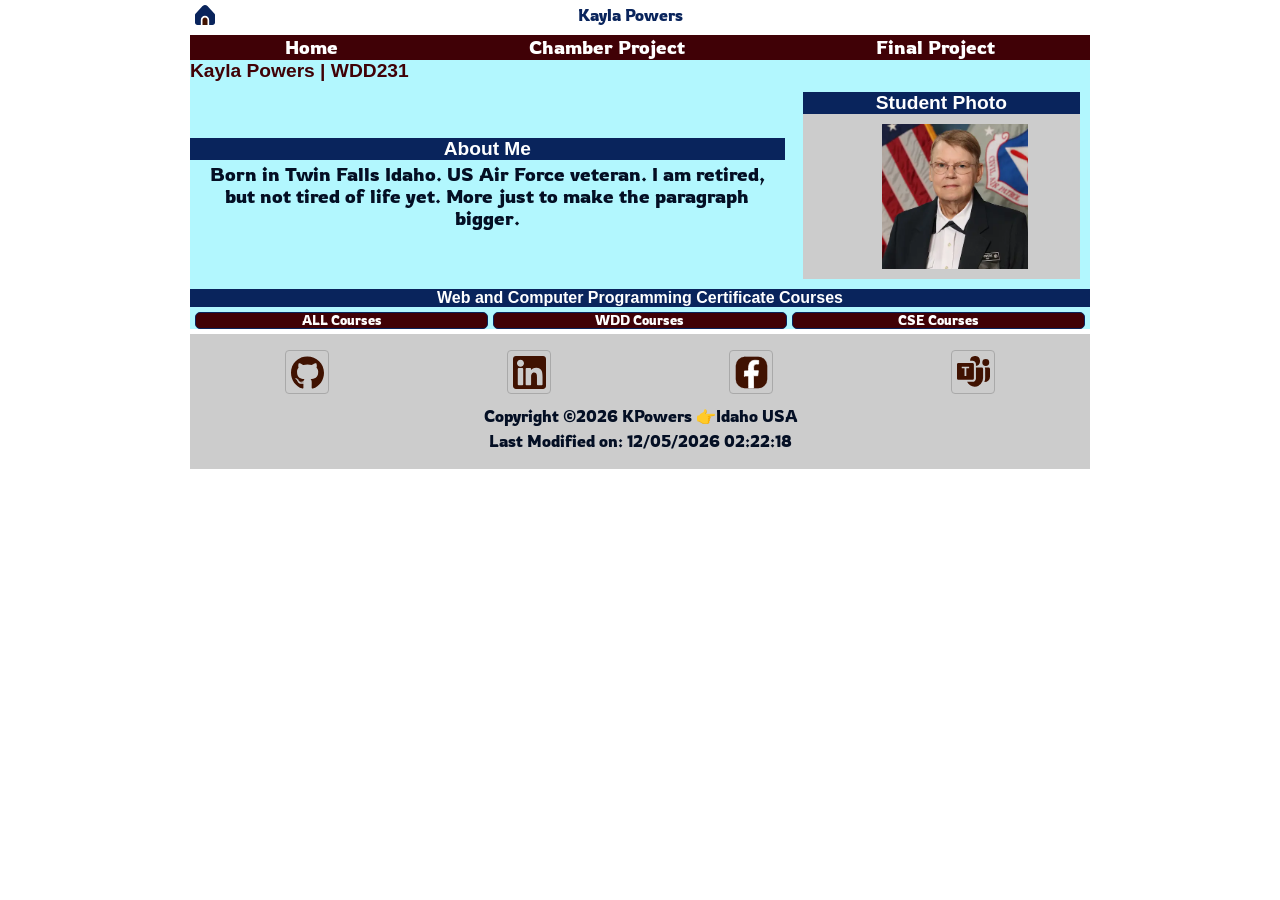
<file: index.html>
<!DOCTYPE html>
<html lang="en-US">

<head>
	<meta charset="utf-8">
	<meta name="viewport" content="width=device-width, initial-scale=1.0">
	<title>Kayla Powers | WDD231</title>
	<meta name="author" content="Kayla Powers">
	<meta name="description" content="This is the baseline home page for BYUIdaho Web Development Certificate.">
	<link rel="stylesheet" href="styles/normalize.css">
	<link rel="stylesheet" href="styles/base.css">
	<link rel="stylesheet" href="styles/large.css">
	<link rel="preconnect" href="https://fonts.googleapis.com">
	<link rel="preconnect" href="https://fonts.gstatic.com" crossorigin>
	<link
		href="https://fonts.googleapis.com/css2?family=Merriweather:ital,opsz,wght@0,18..144,300..900;1,18..144,300..900&family=Roboto+Flex:opsz,wght@8..144,100..1000&family=Roboto:ital,wght@0,100..900;1,100..900&family=Rowdies:wght@300;400;700&display=swap"
		rel="stylesheet">
	<script src="scripts/date.js" defer></script>
	<script src="scripts/navigation.js" defer></script>
	<script src="scripts/course.js" defer></script>

</head>

<body>
	<header>
		<div class="headerGrid">
			<img src="images/home.svg" alt="Site Logo" width="20" height="20">
			<span>Kayla Powers</span>

			<button id="ham-btn" class="hamburger"></button>
			<!--**************navigation menu ************-->

			<nav id="nav-bar" class="navigation">
				<ul>
					<li class="current"><a href="#">Home</a></li>
					<li class="chamber"><a href="#">Chamber Project</a></li>
					<li class="final"><a href="#">Final Project</a></li>
				</ul>
			</nav>
		</div>
	</header>

	<!--**************Main- aboutMe Student Photo ************-->
	<main>
		<h1>Kayla Powers | WDD231</h1>

		<div class="main-grid">
			<!-- Section 1 about me -->
			<section class="aboutme">
				<h2>About Me</h2>

				<p>Born in Twin Falls Idaho. US Air Force veteran. I am retired, but not tired of life yet. More just to
					make the paragraph bigger. </p>
			</section>

			<section class="studentPhoto">
				<h2>Student Photo</h2>

				<a><img src="images/profile.webp" height="50" alt="Kayla Powers Photo"></a>
			</section>
		</div>

		<!--**************Web Courses ************-->

		<section class="courseSect">
			<h2>Web and Computer Programming Certificate Courses</h2>

			<div class="courseInfoGrid" id="card-container">
				<!--ALL/CSE/WDD -->
				<!--**************Web Courses headers************ -->
				<div class="cardGrid">

					<button class="subjButton all" id="allButton">ALL Courses</button>

					<button class="subjButton wdd" id="wddButton">WDD Courses</button>

					<button class="subjButton cse" id="cseButton">CSE Courses</button>
				</div>
				<div class="credits" id="subjectPara"></div>
			</div>
		</section>

	</main>

	<!--**************footer************-->

	<footer>
		<div class="socialLinks">

			<a href="https://www.Github.com" target="blank"><img src="images/github-icon.svg" width="16" height="16"
					alt="GitHub Icon"></a>
			<a href="https://www.LinkedIn.com" target="blank"><img src="images/linkedin-icon.svg" width="16" height="16"
					alt="LinkedIn Icon"></a>
			<a href="https://www.facebook.com" target="blank"><img src="images/facebook-icon.svg" width="16" height="16"
					alt="Facebook"></a>
			<a href="https://teams.microsoft.com/l/channel/19%3A114bf321544d4b58a1029356cd8e62f7%40thread.tacv2/WDD%20231%20Team%2015%20-%20Fridays%200100%20UTC?groupId=1418a2f1-5c01-4b50-b3b7-f776245d2046&tenantId=42804ae1-d2e9-40b7-a4a3-45811234298b"
				target="blank"><img src="images/msteams-icon.svg" width="16" height="16" alt="WDD231 MS Teams"></a>
		</div>

		<div class="copy-dates">
			<p>Copyright &copy;<span id="copyright-year"></span> KPowers 👉Idaho USA</p>
			<p>Last Modified on: <span id="last-modified"></span></p>
		</div>
	</footer>

</body>

</html>
</file>
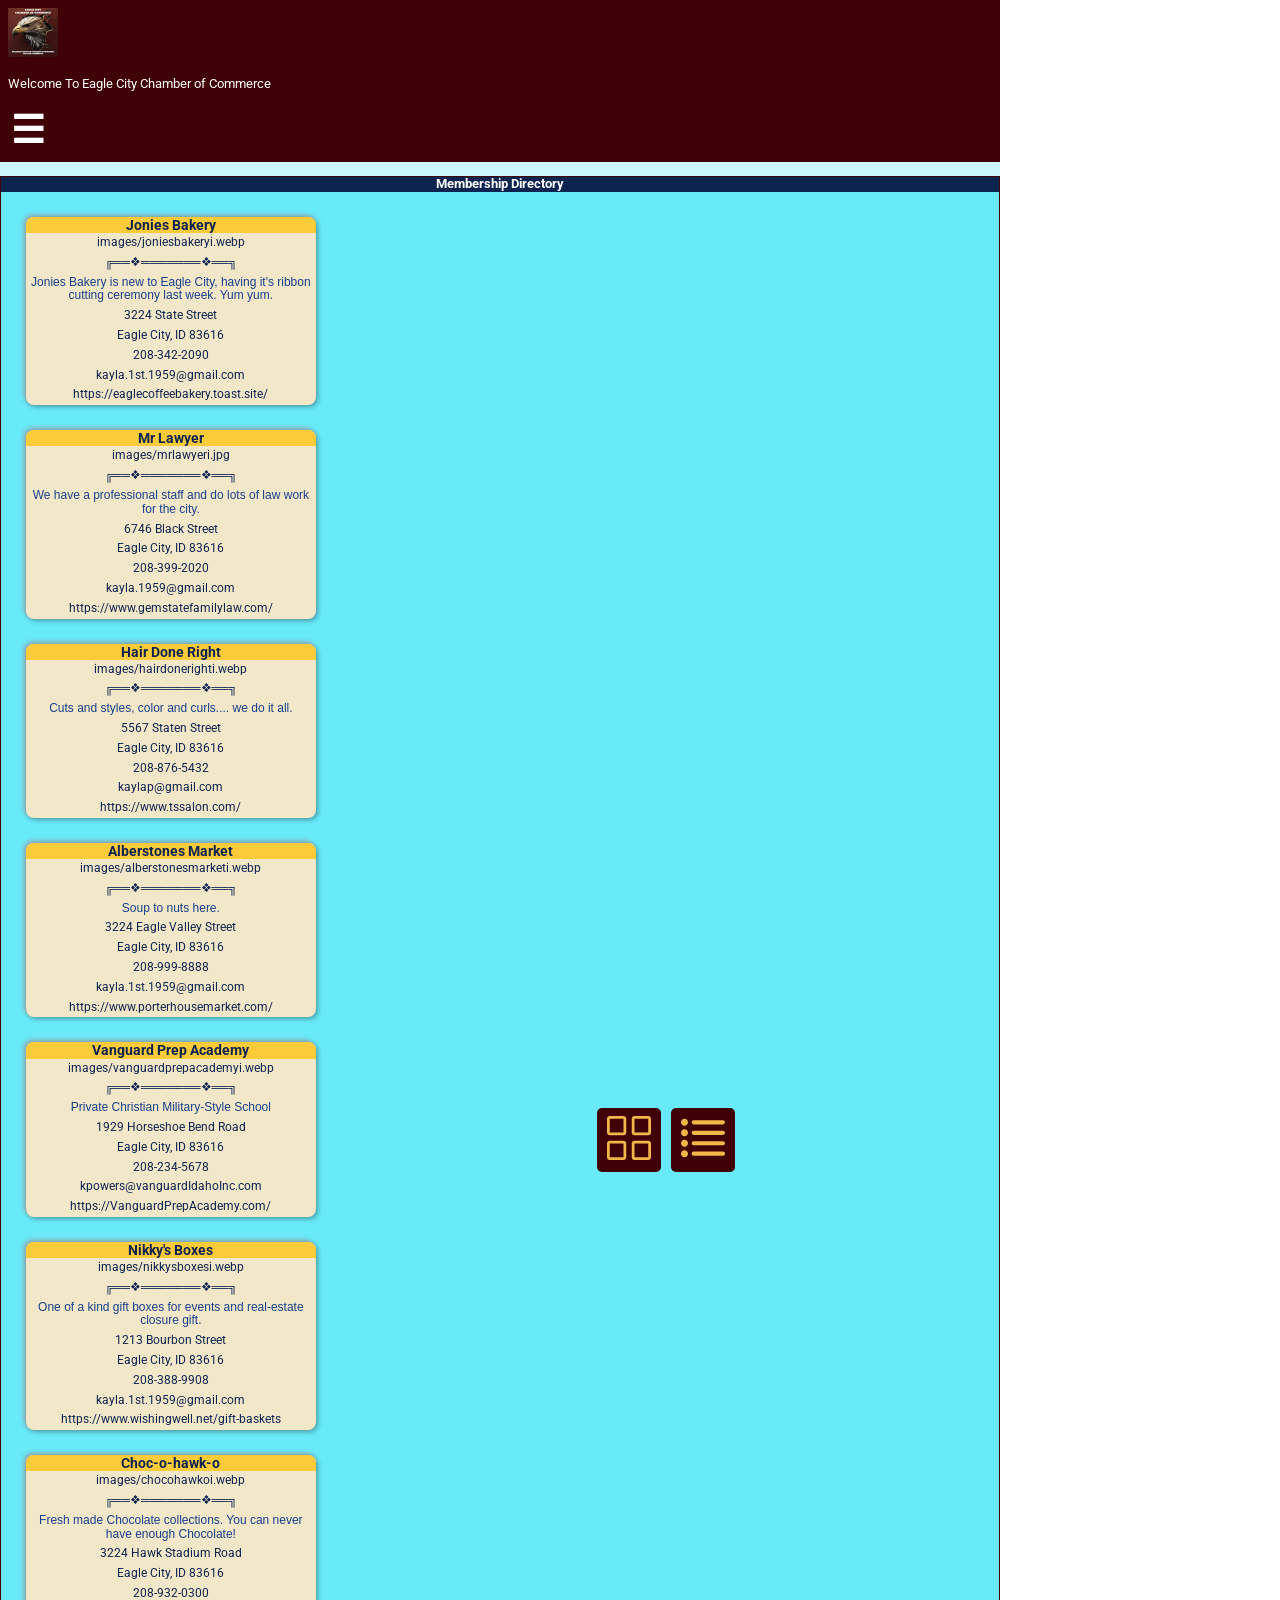
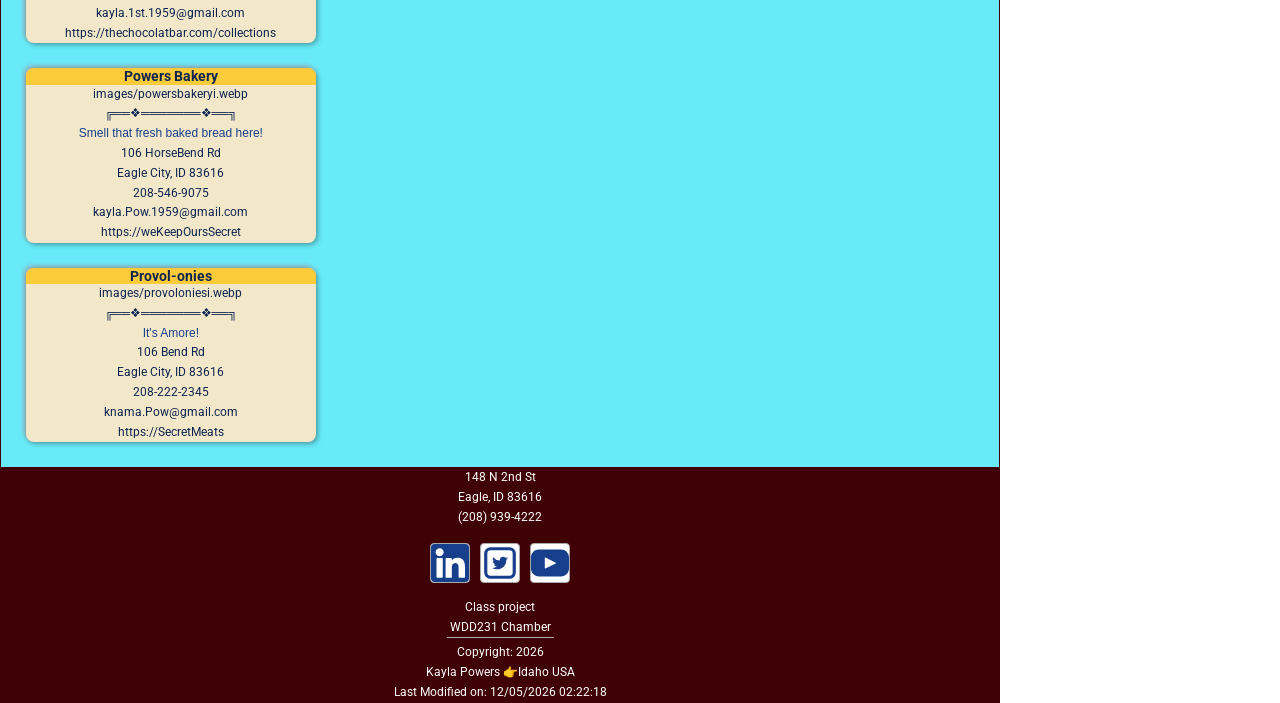
<file: chamber/directory.html>
<!DOCTYPE html>
<html lang="en-US">

<head>
	<meta charset="utf-8">
	<meta name="viewport" content="width=device-width, initial-scale=1.0">
	<title>Eagle City Chamber of Commerce Business Directory</title>
	<meta name="author" content="Kayla Powers">
	<meta name="description"
		content="Eagle City, Chamber of Commerce,chamber, keynote, Network, Business Support, Economic Development, Community Support, Idaho, Boise">
	<meta property="title" content="Eagle City Chamber of Commerce Business directory Page">

	<!--*********************Styles and icons*************************************-->
	<link rel="stylesheet" href="styles/normalize.css">
	<link rel="stylesheet" href="styles/base.css">
	<link rel="stylesheet" href="styles/large.css">
	<link rel="icon" href="favicon.ico">
	<!--*********************facebook meta *************************************-->

	<meta property="og:title" content="Eagle City Chamber of Commerce Business Directory Page">
	<meta property="og:url" content="https://kaylapowers.github.io/wdd231/chamber/directory.html">
	<meta property="og:type" content="website">
	<meta property="og:site_name" content="Eagle City Chamber of Commerce">
	<meta property="og:description"
		content="Eagle City Chamber of Commerce web site. Economic Development, Community Support, Idaho, Boise">
	<meta property="og:image" content="https://github.com/kaylapowers/wdd231/chamber/images/chamber-facebook.webp">
	<meta property="og:locale" content="en_US">
	<meta property="og:image:alt" content="Eagle City Chamber of Commerce Website">
	<!--*********************Google Fonts*************************************-->

	<link rel="preconnect" href="https://fonts.gstatic.com" crossorigin>
	<link
		href="https://fonts.googleapis.com/css2?family=Merriweather+Sans:ital,wght@0,300..800;1,300..800&family=Merriweather:ital,opsz,wdth,wght@0,18..144,112,300..900;1,18..144,112,300..900&family=Roboto+Flex:opsz,wght@8..144,100..1000&family=Roboto+Slab:wght@100..900&family=Roboto:ital,wght@0,100..900;1,100..900&display=swap"
		rel="stylesheet">
	<!--*********************Scripts *************************************-->

	<script src="scripts/breadcrumbs.js" defer></script>
	<script src="scripts/date.js" defer></script>
	<script src="scripts/navigation.js" defer></script>
	<script src="scripts/members.js" defer></script>
</head>
<!--*********************Body*************************************-->

<body>
	<!--*********************Header- on every page***********************************-->
	<header>
		<div class="logohead-grid-container">
			<div class="logo-area">

				<img src="images/eagle-logo.webp" alt="Site Logo" width="50" height="50">
			</div>

			<div class="heading-area">Welcome To Eagle City Chamber of Commerce</div>

			<!--*********************Navigation*************************************-->
			<div class="hamburger-area">
				<button class="hamburger" aria-label="menu" id="hamb-btn"></button>
			</div>
		</div>
		<!--**************navigation menu ************-->

		<div class="menu-grid-container">
			<nav class="navigation" id="nav-bar">
				<ul>
					<li><a href="discover.html">Discover</a></li>
					<li class="active current"><a href="#">Directory</a></li>
					<li><a href="join.html">Join</a></li>
					<li><a href="index.html">Home</a></li>
				</ul>
			</nav>
		</div>
	</header>

	<!--**************Main- ************-->
	<main>
			<!--*********************Breadcrumb-Nav*************************************-->

			<div class="breadcrumb-area">
				<nav aria-label="breadcrumb" >
					<ol class="breadcrumb">
						<li id="breadcrumb" aria-label="breadcrumb">
						</li>
					</ol>
				</nav>
			</div>
			<section class="members">
				<h1 class="membership-title">Membership Directory</h1>

				<div class="lst-grd">
					<button id="gridViewBtn" class="grid-btn"><img src="images/grid1.svg" alt="GRID View Membership"
							width="44" height="44"></button>
					<button id="listViewBtn" class="list-btn"><img src="images/list1.svg" alt="List View Membership"
							width="44" height="44"></button>
				</div>

				<div id="dataContainer" class="grid-container"></div>
			</section>
		</section>

	</main>

	<!--**************footer************-->
	<footer class="footer-container">

		<!--**************footer social links************-->
		<div class="chamberContact">
			<p>148 N 2nd St</p>
			<p> Eagle, ID 83616</p>
			<p>(208) 939-4222 </p>
		</div>

		<span class="socialLinks">
			<a href="https://www.LinkedIn.com" target="blank"><img src="images/linkedin-icon1.svg" width="45"
					height="45" alt="LinkedIn Icon"></a>
			<!--twitter X-->
			<a href="https://www.twitter.com" target="blank"><img src="images/twitter-logo1.svg" width="45" height="45"
					alt="twitter-X"></a>
			<!--YouTube-->

			<a href="https://www.youtube.com" target="blank"><img src="images/youtube-logo1.svg" width="45" height="45"
					alt="youTube"></a>
		</span>

		<div class="projBy">
			<p>Class project</p>
			<p>WDD231 Chamber</p>
		</div>

		<div class="copy-dates">
			<p>Copyright: <span id="copyright-year"></span>
			<p>Kayla Powers 👉Idaho USA</p>
			<p>Last Modified on: <span id="last-modified"></span></p>
		</div>

	</footer>
</body>

</html>
</file>
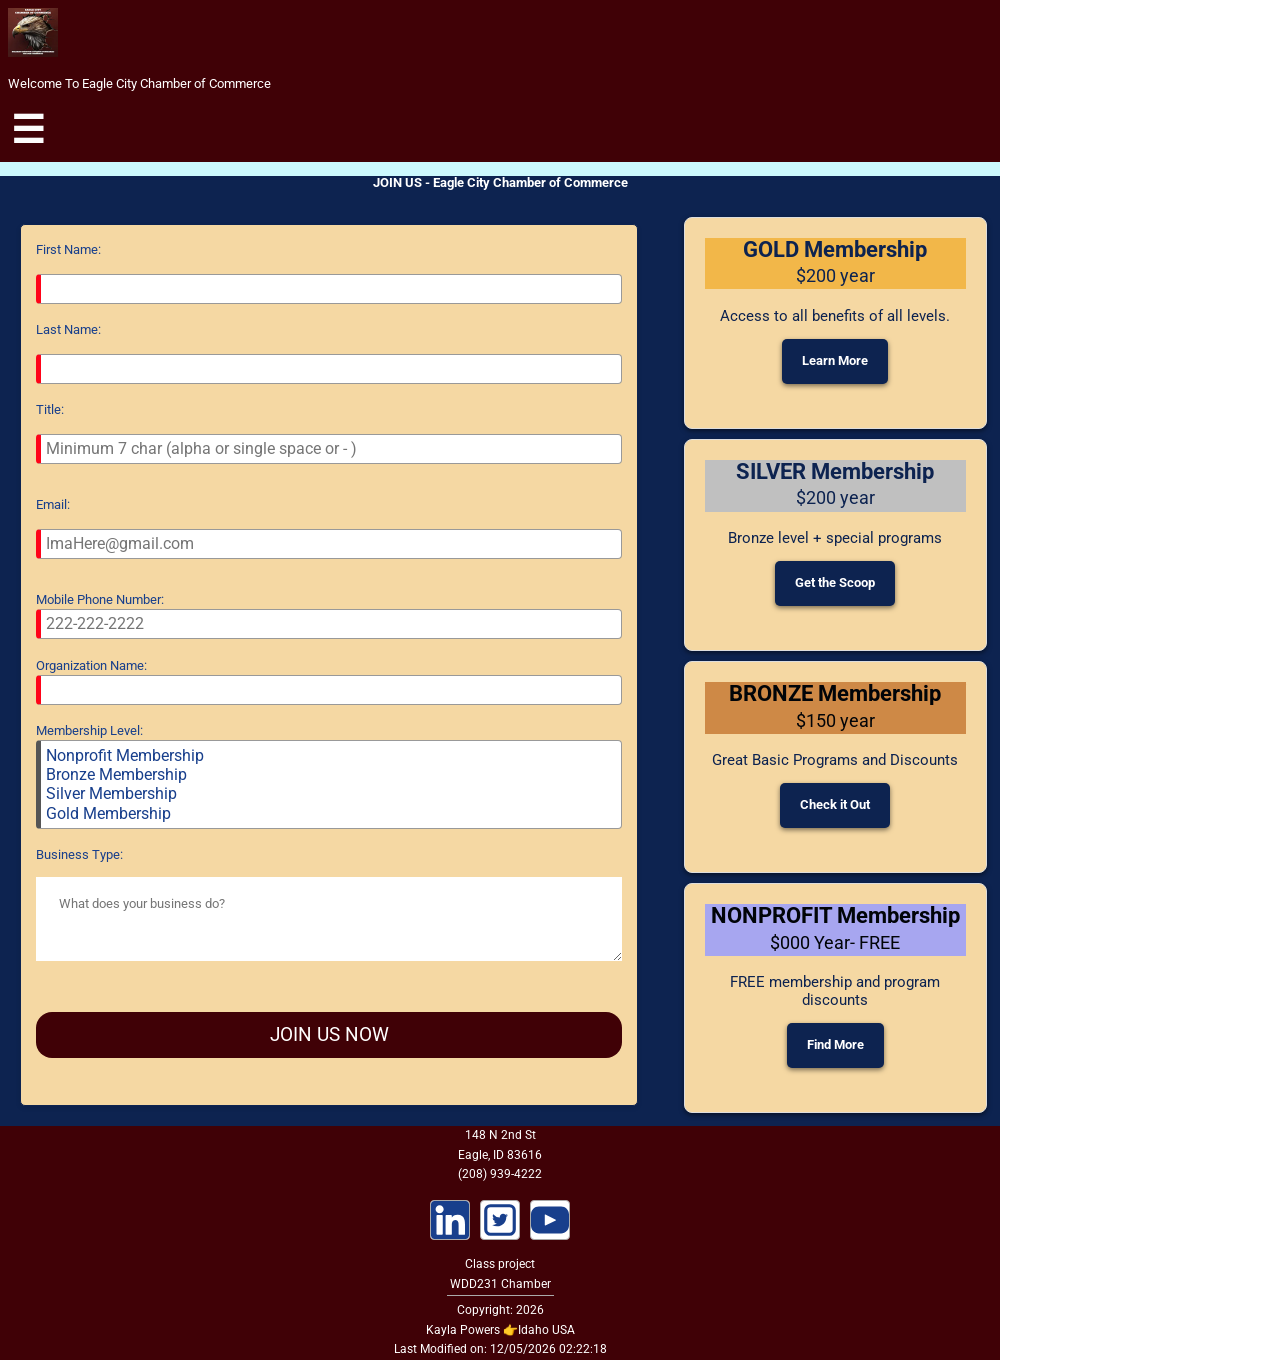
<file: chamber/join.html>
<!DOCTYPE html>
<html lang="en-US">

<head>
	<meta charset="utf-8">
	<meta name="viewport" content="width=device-width, initial-scale=1.0">
	<meta name="author" content="Kayla Powers">
	<meta name="description"
		content="Eagle City, Chamber of Commerce,chamber, keynote, Network, Business Support, Economic Development, Community Support, Idaho, Boise">
	<title> Eagle City Chamber of Commerce Join page-title</title>

	<!--*********************Styles and icons*************************************-->
	<link rel="stylesheet" href="styles/normalize.css">
	<!--<link rel="stylesheet" href="styles/getweather.css">-->
	<link rel="stylesheet" href="styles/base.css">
	<link rel="stylesheet" href="styles/large.css">
	<link rel="stylesheet" href="styles/join.css">


	<link rel="icon" href="favicon.ico">
	<!--*********************facebook meta *************************************-->

	<meta property="og:title" content="Eagle City Chamber of Commerce Business Home Page">
	<meta property="og:url" content="https://kaylapowers.github.io/wdd231/chamber/index.html">
	<meta property="og:type" content="website">
	<meta property="og:site_name" content="Eagle City Chamber of Commerce">
	<meta property="og:description"
		content="Eagle City Chamber of Commerce web site. Economic Development, Community Support, Idaho, Boise">
	<meta property="og:image" content="https://github.com/kaylapowers/wdd231/chamber/images/chamber-facebook.webp">
	<meta property="og:locale" content="en_US">
	<meta property="og:image:alt" content="Eagle City Chamber of Commerce Website">
	<!--*********************Google Fonts*************************************-->
	<link rel="preconnect" href="https://fonts.googleapis.com">
	<link rel="preconnect" href="https://fonts.gstatic.com" crossorigin>
	<link href="https://fonts.googleapis.com/css2?family=Roboto:wght@400;700&display=swap" rel="stylesheet">

	<!--*********************Scripts *************************************-->
	<!-- turn off breadcrumbs for home index 
	<script src="scripts/breadcrumbs.js" defer></script> -->
	<script src="scripts/date.js" defer></script>
	<script src="scripts/breadcrumbs.js" defer></script>
	<script src="scripts/join.js" defer></script>
	<!--
	<script src="scripts/membershout2.js" defer></script>
	<script src="scripts/gettheweather.js" defer></script>
-->
</head>
<!--*********************Body*************************************-->

<body>
	<!--*********************Header- on every page***********************************-->
	<header>
		<div class="logohead-grid-container">
			<div class="logo-area">

				<img src="images/eagle-logo.webp" alt="Site Logo" width="50" height="50">
			</div>

			<div class="heading-area">Welcome To Eagle City Chamber of Commerce</div>

			<!--*********************Navigation*************************************-->
			<div class="hamburger-area">
				<button class="hamburger" aria-label="menu" id="hamb-btn"></button>
			</div>
		</div>
		<!--**************navigation menu ************-->

		<div class="menu-grid-container">
			<nav class="navigation" id="nav-bar">
				<ul>
					<li><a href="discover.html">Discover</a></li>
					<li><a href="directory.html">Directory</a></li>
					<li><a class="active" href="join.html">Join</a></li>
					<li><a href="index.html">Home</a></li>
				</ul>
			</nav>
		</div>
	</header>

	<!--**************Main- ************-->
	<main>
		<!--*********************Breadcrumb-Nav*************************************-->
		<div class="breadcrumb-area">
			<nav aria-label="navigation" class="breadcrumb">
				<ol>
					<li id="breadcrumb">
					</li>
				</ol>
			</nav>
		</div>


		<div class="main-container">
			<h1>JOIN US - Eagle City Chamber of Commerce</h1>

			<!--***************Join Form********-->
			<div class="form-wrapper">
				<form method="get" action="thankyou.html">

					<label for="firstname">First Name:</label><br>
					<input type="text" id="firstname" name="firstname" title="First Name" autocomplete="given-name"
						aria-required required>

					<label for="lastname">Last Name:</label><br>
					<input type="text" id="lastname" name="lastname" title="Last Name" autocomplete="family-name"
						aria-required required>

					<label for="org-title">Title:</label><br>
					<input type="text" id="org-title" name="org-title" placeholder="Minimum 7 char (alpha or single space or - )"
						minlength="7" pattern="^[A-Za-z\\-]+([ ][A-Za-z\\-]){7,}*$"
						title="Use only letters, hyphens, and spaces (minimum 7 characters)" aria-required required><br>

					<label for="email">Email:</label><br>
					<input type="email" id="email" name="email" autocomplete="email" placeholder="ImaHere@gmail.com"
						title="email" aria-required required><br>

					<label for="phone">Mobile Phone Number:</label>
					<input type="tel" id="phone" name="phone" placeholder="222-222-2222" autocomplete="tel" required
						aria-required title="phone">

					<label for="organization">Organization Name:</label>
					<input type="text" id="organization" name="organization" title="Organization Name"
						autocomplete="organization" aria-required required>

					<label for="membershipLevel">Membership Level:</label>
					<select id="membershipLevel" name="membershipLevel" title="membershipLevel" size="4" aria-required
						required>
						<option value="nonprofit">Nonprofit Membership</option>
						<option value="bronze">Bronze Membership</option>
						<option value="silver">Silver Membership</option>
						<option value="gold">Gold Membership</option>
					</select>

					<label for="orgDescription">Business Type:</label><br>
					<textarea id="orgDescription" name="orgDescription" title="Business Description" rows="3" cols="50"
						placeholder=" What does your business do?"></textarea><br><br>

					<input type="hidden" id="submissionTimestamp" name="submissionTimestamp">

					<input type="submit" value="JOIN US NOW">
				</form>

			</div>
			<!--****form-wrapper********-->
			<!--***************Membership level Modal cards********-->

			<div class="membership-cards-container">
				<div class="membership-card" data-level="GOLD">
					<div class="headings gold">
						<h2 class="gold">GOLD Membership</h2>
						<p class="gold"> $200 year</p>
					</div>
					<p>Access to all benefits of all levels. </p>
					<button class="select-level-button" data-level="GOLD">Learn More</button>
				</div>

				<div class="membership-card" data-level="SILVER">
					<div class="headings">
						<h2 class="silver">SILVER Membership</h2>
						<p class="silver">$200 year</p>
					</div>
					<p>Bronze level + special programs</p>
					<button class="select-level-button" data-level="SILVER">Get the Scoop</button>
				</div>

				<div class="membership-card" data-level="BRONZE">
					<div class="headings bronze">
						<h2 class="bronze">BRONZE Membership</h2>
						<p class="bronze"> $150 year</p>
					</div>
					<p>Great Basic Programs and Discounts</p>
					<button class="select-level-button" data-level="BRONZE">Check it Out</button>
				</div>

				<div class="membership-card" data-level="NONPROFIT">
					<div class="headings">
						<h2 class="nonprofit">NONPROFIT Membership</h2>
						<p class="nonprofit"> $000 Year- FREE</p>
					</div>
					<p>FREE membership and program discounts</p>
					<button class="select-level-button" data-level="NONPROFIT">Find More</button>
				</div>

				<div id="membership-modal" class="modal">
					<div class="modal-content">
						<span class="close-button">&times;</span>
						<h2>Benefits for <span id="selected-level"></span> Memberships are:</h2>
						<p id="modal-description"></p>
						<button class="modal-confirm-button">CLOSE</button>
					</div>
				</div>
			</div>
		</div>
	</main>

	<!--**************footer************-->
	<footer class="footer-container">

		<!--**************footer social links************-->
		<div class="chamberContact">
			<p>148 N 2nd St</p>
			<p> Eagle, ID 83616</p>
			<p>(208) 939-4222 </p>
		</div>

		<span class="socialLinks">
			<a href="https://www.LinkedIn.com" target="blank"><img src="images/linkedin-icon1.svg" width="45"
					height="45" alt="LinkedIn Icon" loading="lazy"></a>
			<!--twitter X-->
			<a href="https://www.twitter.com" target="blank"><img src="images/twitter-logo1.svg" width="45" height="45"
					alt="twitter-X" loading="lazy"></a>
			<!--YouTube-->

			<a href="https://www.youtube.com" target="blank"><img src="images/youtube-logo1.svg" width="45" height="45"
					alt="youTube" loading="lazy"></a>
		</span>

		<div class="projBy">
			<p>Class project</p>
			<p>WDD231 Chamber</p>
		</div>

		<div class="copy-dates">
			<p>Copyright: <span id="copyright-year"></span>
			<p>Kayla Powers 👉Idaho USA</p>
			<p>Last Modified on: <span id="last-modified"></span></p>
		</div>

	</footer>
</body>

</html>
</file>
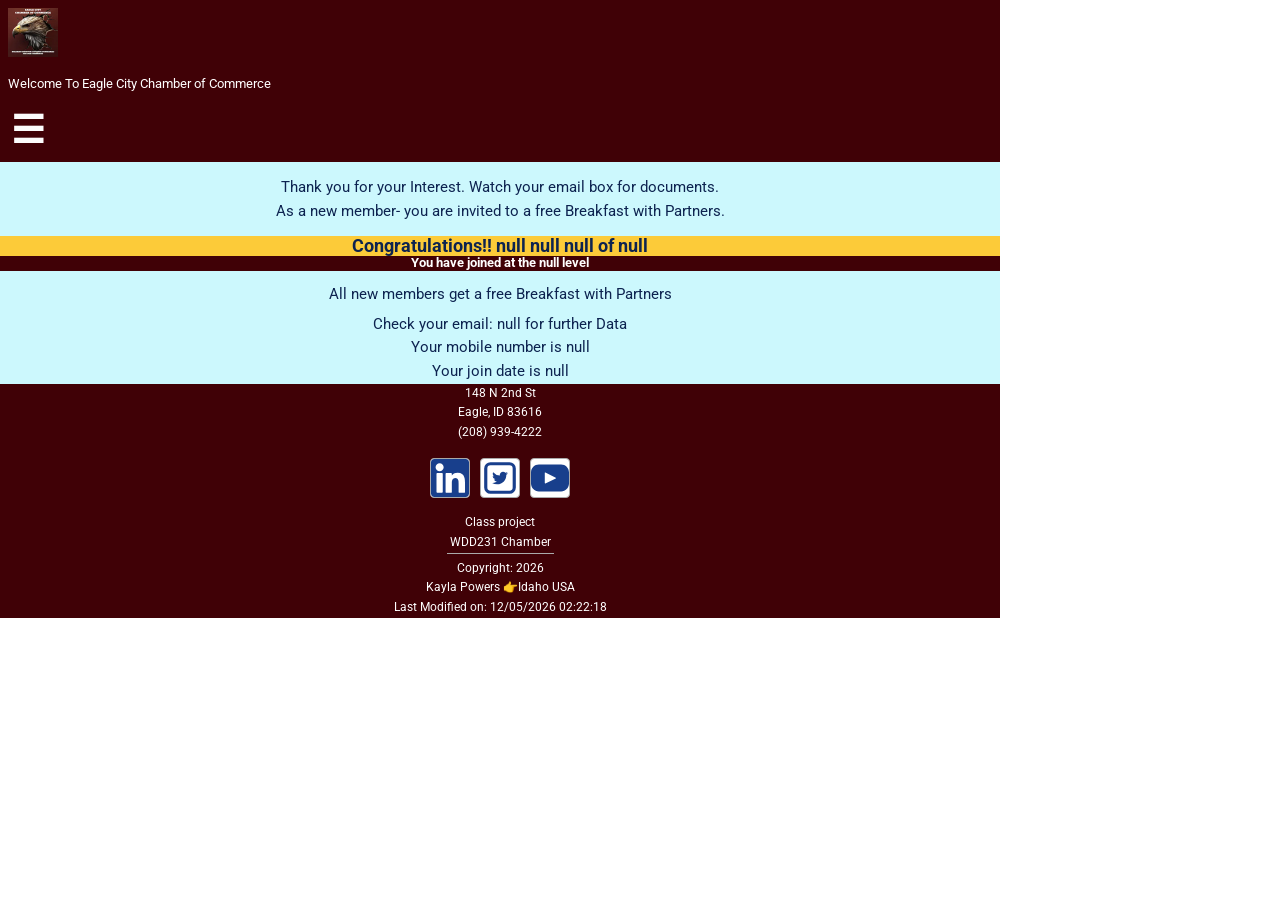
<file: chamber/thankyou.html>
<!DOCTYPE html>
<html lang="en-US">

<head>
	<meta charset="utf-8">
	<meta name="viewport" content="width=device-width, initial-scale=1.0">
	<meta name="author" content="Kayla Powers">
	<meta name="description"
		content="Eagle City, Chamber of Commerce,chamber, keynote, Network, Business Support, Economic Development, Community Support, Idaho, Boise">
	<title> Eagle City Chamber of Commerce Join page-title</title>

	<!--*********************Styles and icons*************************************-->
	<link rel="stylesheet" href="styles/normalize.css">
	<!--<link rel="stylesheet" href="styles/getweather.css">-->
	<link rel="stylesheet" href="styles/base.css">

	<link rel="stylesheet" href="styles/join.css">
	<link rel="stylesheet" href="styles/large.css">

	<link rel="icon" href="favicon.ico">
	<!--*********************facebook meta *************************************-->

	<meta property="og:title" content="Eagle City Chamber of Commerce Business Home Page">
	<meta property="og:url" content="https://kaylapowers.github.io/wdd231/chamber/index.html">
	<meta property="og:type" content="website">
	<meta property="og:site_name" content="Eagle City Chamber of Commerce">
	<meta property="og:description"
		content="Eagle City Chamber of Commerce web site. Economic Development, Community Support, Idaho, Boise">
	<meta property="og:image" content="https://github.com/kaylapowers/wdd231/chamber/images/chamber-facebook.webp">
	<meta property="og:locale" content="en_US">
	<meta property="og:image:alt" content="Eagle City Chamber of Commerce Website">
	<!--*********************Google Fonts*************************************-->
	<link rel="preconnect" href="https://fonts.googleapis.com">
	<link rel="preconnect" href="https://fonts.gstatic.com" crossorigin>
	<link href="https://fonts.googleapis.com/css2?family=Roboto:wght@400;700&display=swap" rel="stylesheet">

	<!--*********************Scripts *************************************-->
	<!-- turn off breadcrumbs for home index 
	<script src="scripts/breadcrumbs.js" defer></script> -->
	<script src="scripts/date.js" defer></script>
	<script src="scripts/breadcrumbs.js" defer></script>
	<script src="scripts/join.js" defer></script>
	<!--
	<script src="scripts/membershout2.js" defer></script>
	<script src="scripts/gettheweather.js" defer></script>
-->
</head>
<!--*********************Body*************************************-->

<body>
	<!--*********************Header- on every page***********************************-->
	<header>
		<div class="logohead-grid-container">
			<div class="logo-area">

				<img src="images/eagle-logo.webp" alt="Site Logo" width="50" height="50">
			</div>

			<div class="heading-area">Welcome To Eagle City Chamber of Commerce</div>

			<!--*********************Navigation*************************************-->
			<div class="hamburger-area">
				<button class="hamburger" aria-label="menu" id="hamb-btn"></button>
			</div>
		</div>
		<!--**************navigation menu ************-->

		<div class="menu-grid-container">
			<nav class="navigation" id="nav-bar">
				<ul>
					<li><a href="discover.html">Discover</a></li>
					<li><a href="directory.html">Directory</a></li>
					<li><a class="active" href="join.html">Join</a></li>
					<li><a href="index.html">Home</a></li>
				</ul>
			</nav>
		</div>
	</header>

	<!--**************Main- ************-->
	<main>
		<!--*********************Breadcrumb-Nav*************************************-->
		<div class="breadcrumb-area">
			<nav aria-label="navigation" class="breadcrumb">
				<ol>
					<li id="breadcrumb">
					</li>
				</ol>
			</nav>
		</div>

		<div>

			<p>Thank you for your Interest. Watch your email box for documents. </p>
			<p>As a new member- you are invited to a free Breakfast with Partners.</p>
			<p></p>
			<div id="thanks" ;></div>
		</div> <!--**** main-content ******-->





	</main>


	<!--**************footer************-->
	<footer class="footer-container">

		<!--**************footer social links************-->
		<div class="chamberContact">
			<p>148 N 2nd St</p>
			<p> Eagle, ID 83616</p>
			<p>(208) 939-4222 </p>
		</div>

		<span class="socialLinks">
			<a href="https://www.LinkedIn.com" target="blank"><img src="images/linkedin-icon1.svg" width="45"
					height="45" alt="LinkedIn Icon" loading="lazy"></a>
			<!--twitter X-->
			<a href="https://www.twitter.com" target="blank"><img src="images/twitter-logo1.svg" width="45" height="45"
					alt="twitter-X" loading="lazy"></a>
			<!--YouTube-->

			<a href="https://www.youtube.com" target="blank"><img src="images/youtube-logo1.svg" width="45" height="45"
					alt="youTube" loading="lazy"></a>
		</span>

		<div class="projBy">
			<p>Class project</p>
			<p>WDD231 Chamber</p>
		</div>

		<div class="copy-dates">
			<p>Copyright: <span id="copyright-year"></span>
			<p>Kayla Powers 👉Idaho USA</p>
			<p>Last Modified on: <span id="last-modified"></span></p>
		</div>

	</footer>
</body>

</html>
</file>
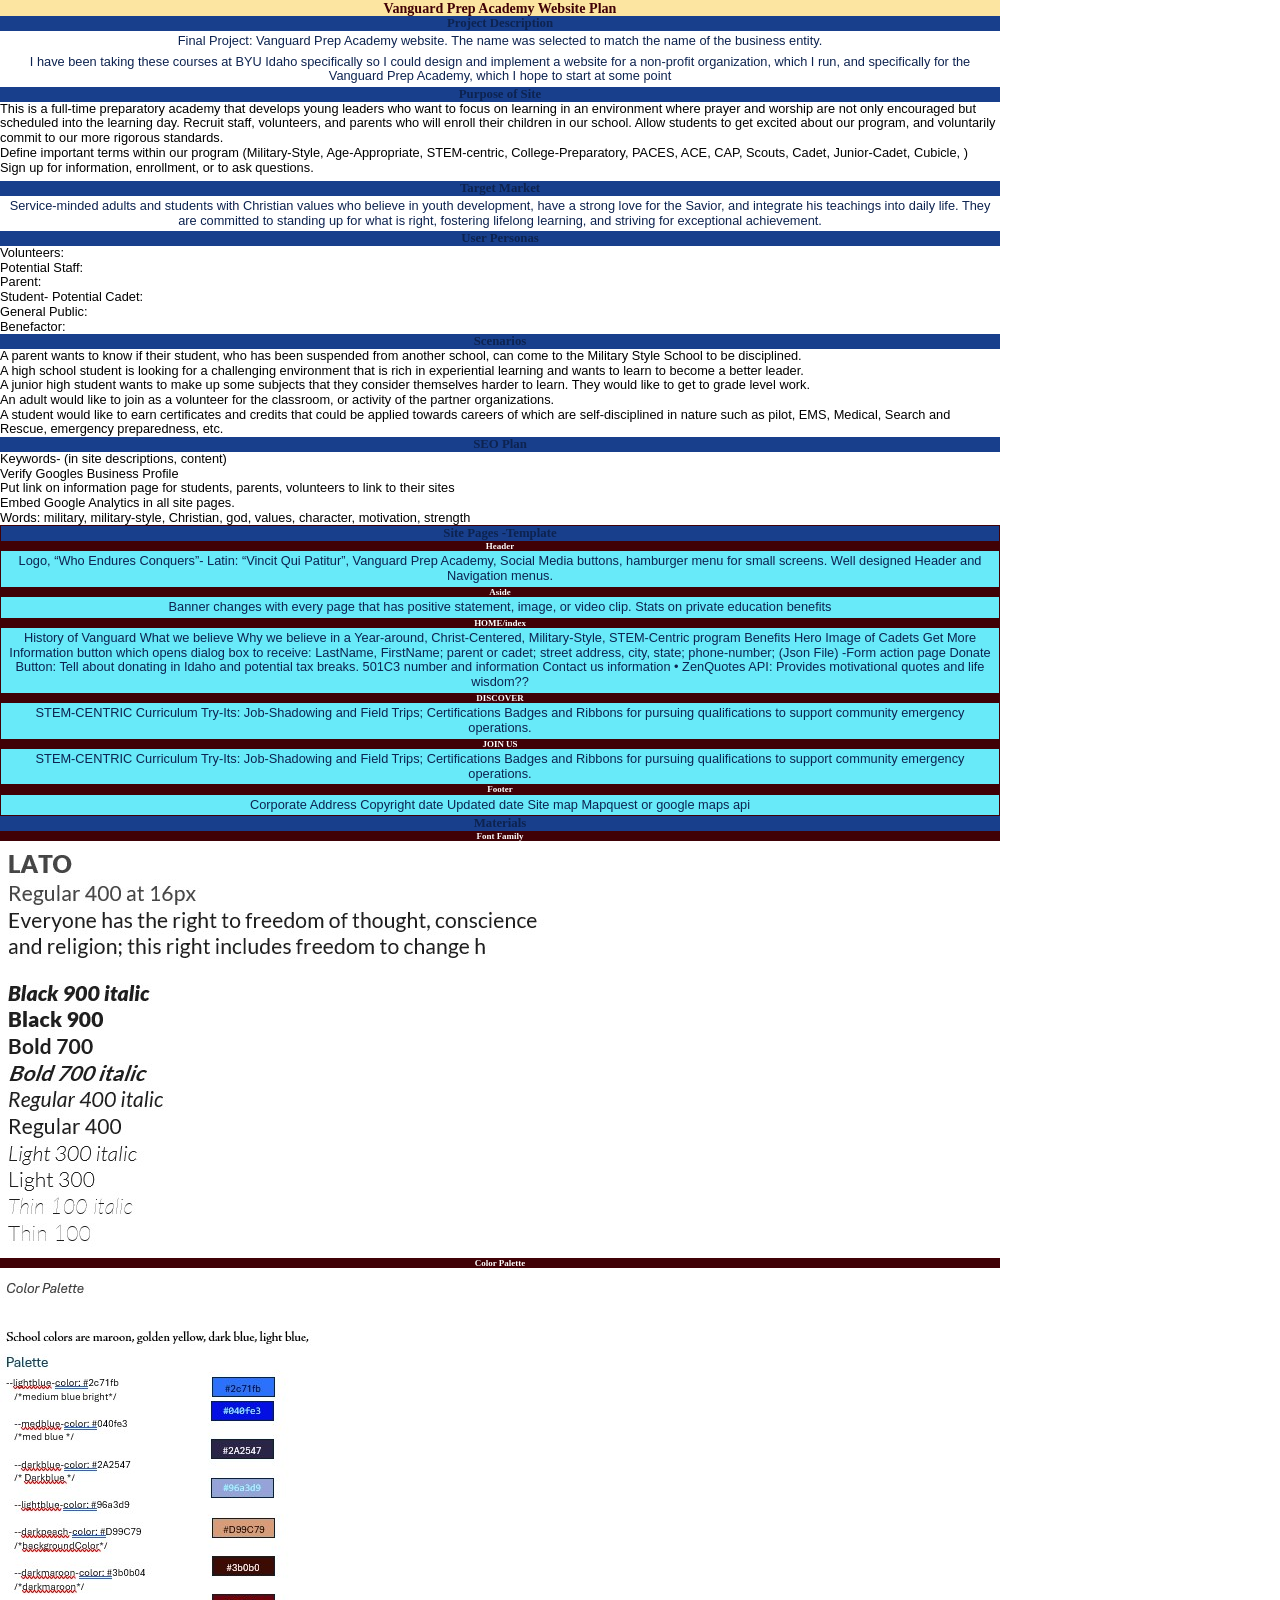
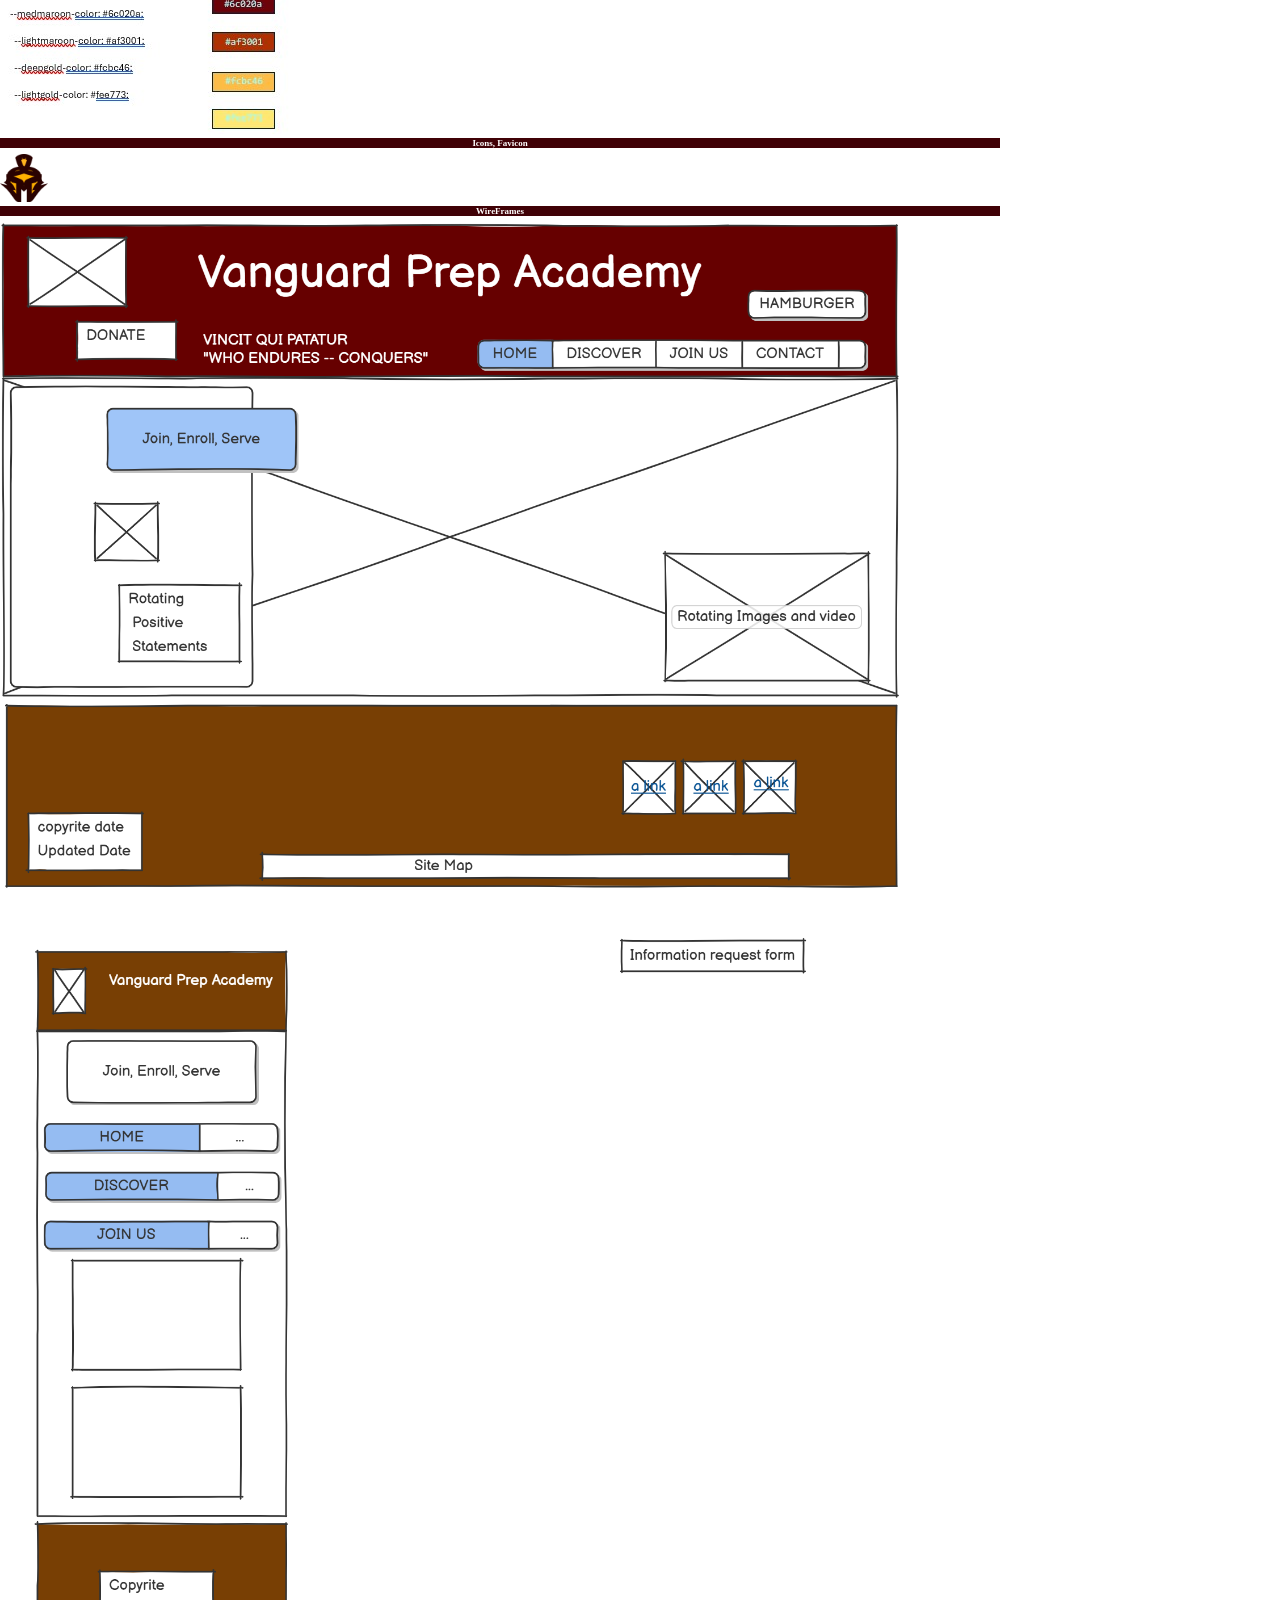
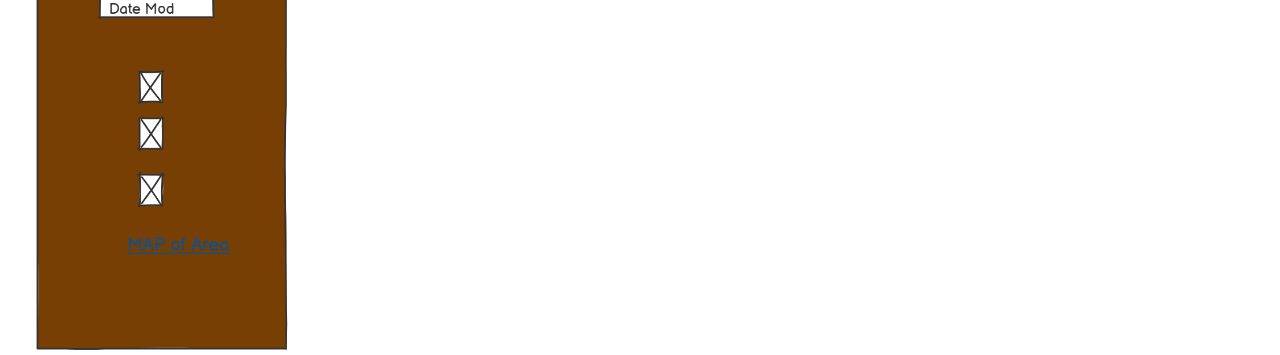
<file: finalproject/finalprojectplan.html>
<!DOCTYPE html>
<html lang="en-US">

<head>
	<meta charset="utf-8">
	<meta name="viewport" content="width=device-width, initial-scale=1.0">
	<meta name="author" content="Kayla Powers">
	<meta name="description"
		content="Eagle, Star, Meridian, Idaho, Military-style, STEM-centric, age-appropriate, Christian, Hold to the Rod, Who endures conquers, prayer, scripture, bible, self-paced, ACE, PACE, Civil Air Patrol, Scouting America, leadership, life-long learning, motivational,volunteers,Emergency Services">
	<title> Vanguard Prep Academy Website Plan</title>

	<!--*********************Styles and icons*************************************-->
	<link rel="stylesheet" href="styles/normalize.css">
	<link rel="stylesheet" href="styles/base.css">
	<!--
	<link rel="apple-touch-icon" sizes="180x180" href="/apple-touch-icon.png">
	<link rel="icon" type="images/png" sizes="32x32" href="/favicon-32x32.png">
	<link rel="icon" type="images/png" sizes="16x16" href="/favicon-16x16.png">
-->
	<link rel="icon" href="images/favicon.ico">
	<!--*********************facebook meta *************************************-->

	<meta property="og:title" content="Eagle City Chamber of Commerce Business Home Page">
	<meta property="og:url" content="https://kaylapowers.github.io/wdd231/finalproject/index.html">
	<meta property="og:type" content="website">
	<meta property="og:site_name" content="Eagle City Chamber of Commerce">
	<meta property="og:description"
		content="Eagle City Chamber of Commerce web site. Economic Development, Community Support, Idaho, Boise">

	<!--	<meta property="og:image" content="https://github.com/kaylapowers/wdd231/chamber/images/chamber-facebook.webp">
	<meta property="og:locale" content="en_US">
	<meta property="og:image:alt" content="Eagle City Chamber of Commerce Website">
-->
	<!--*********************Google Fonts*************************************-->
	<link rel="preconnect" href="https://fonts.googleapis.com">
	<link rel="preconnect" href="https://fonts.gstatic.com" crossorigin>
	<link
		href="https://fonts.googleapis.com/css2?family=Lato:ital,wght@0,100;0,300;0,400;0,700;0,900;1,100;1,300;1,400;1,700;1,900&display=swap"
		rel="stylesheet">
	<!--*********************Scripts *************************************-->

<body>
	<h1>Vanguard Prep Academy Website Plan</h1>
	<h2>Project Description</h2>
	<p>
		Final Project: Vanguard Prep Academy website. The name was selected to match the name of the business entity.
	</p>

	<p> I have been taking these courses at BYU Idaho specifically so I could design and implement a website for a
		non-profit
		organization, which I run, and specifically for the Vanguard Prep Academy, which I hope to start at some point

	</p>
	<h2>Purpose of Site</h2>
	<ol>
		<li> This is a full-time preparatory academy that develops young leaders who want to focus on learning in an
			environment
			where prayer and worship are not only encouraged but scheduled into the learning day.
			Recruit staff, volunteers, and parents who will enroll their children in our school.
			Allow students to get excited about our program, and voluntarily commit to our more rigorous standards.</li>
		<li>
			Define important terms within our program (Military-Style, Age-Appropriate, STEM-centric,
			College-Preparatory,
			PACES,
			ACE, CAP, Scouts, Cadet, Junior-Cadet, Cubicle, )</li>

		<li> Sign up for information, enrollment, or to ask questions.</li>

		</p>
		<h2>Target Market</h2>
		<p>
			Service-minded adults and students with Christian values who believe in youth development, have a strong
			love
			for the
			Savior, and integrate his teachings into daily life. They are committed to standing up for what is right,
			fostering
			lifelong learning, and striving for exceptional achievement.
		</p>
		<h2>User Personas</h2>
		<ul>
			<li>Volunteers:</li>
			<li>Potential Staff:</li>
			<li>Parent:</li>
			<li>Student- Potential Cadet:</li>
			<li>General Public:</li>
			<li>Benefactor:</li>

		</ul>
		<h2>Scenarios</h2>
		<ul>
			<li>A parent wants to know if their student, who has been suspended from another school, can come to the
				Military Style
				School to be disciplined. </li>
			<li>A high school student is looking for a challenging environment that is rich in experiential learning and
				wants to learn
				to become a better leader. </li>
			<li> A junior high student wants to make up some subjects that they consider themselves harder to learn.
				They would like to
				get to grade level work.</li>
			<li>An adult would like to join as a volunteer for the classroom, or activity of the partner organizations.
			</li>
			<li>A student would like to earn certificates and credits that could be applied towards careers of which are
				self-disciplined in nature such as pilot, EMS, Medical, Search and Rescue, emergency preparedness, etc.
			</li>

		</ul>
		<h2>SEO Plan</h2>
		<ul>
		<li> Keywords- (in site descriptions, content)</li>	
			<li> Verify Googles Business Profile</li>
		<li> Put link on information page for students, parents, volunteers to link to their sites</li>	
			<li>Embed Google Analytics in all site pages. </li>
			<li>Words: military, military-style, Christian, god, values, character, motivation, strength </li>

		</ul>
		<section>
			<h2>Site Pages -Template</h2>

			<h3>Header</h3>
			<p>
				Logo, “Who Endures Conquers”- Latin: “Vincit Qui Patitur”, Vanguard Prep Academy, Social Media buttons,
				hamburger menu
				for small screens. Well designed Header and Navigation menus.
			</p>
			<h3>Aside</h3>
			<p>
				Banner changes with every page that has positive statement, image, or video clip.
				Stats on private education benefits


			</p>
			<h3>HOME/index</h3>
			<p>
				History of Vanguard
				What we believe

				Why we believe in a Year-around, Christ-Centered, Military-Style, STEM-Centric program
				Benefits
				Hero Image of Cadets
				Get More Information button which opens dialog box to receive:
				LastName, FirstName; parent or cadet; street address, city,
				state; phone-number; (Json File)
				-Form action page
				Donate Button:
				Tell about donating in Idaho and potential tax breaks.
				501C3 number and information
				Contact us information

				• ZenQuotes API: Provides motivational quotes and life wisdom??

			</p>

			<h3>DISCOVER</h3>
			<p>
				STEM-CENTRIC
				Curriculum
				Try-Its:
				Job-Shadowing and Field Trips;

				Certifications
				Badges and Ribbons for pursuing qualifications to support community emergency operations.

			</p>

			<h3>JOIN US</h3>
			<p>
				STEM-CENTRIC
				Curriculum
				Try-Its:
				Job-Shadowing and Field Trips;

				Certifications
				Badges and Ribbons for pursuing qualifications to support community emergency operations.

			</p>
			<h3>Footer</h3>
			<p>
				Corporate Address
				Copyright date
				Updated date
				Site map

				Mapquest or google maps api

			</p>
		</section>

		<h2>Materials</h2>
		<h3>Font Family</h3>
		<p>
		</p>
		<a><img src="images/fonts.jpg" alt="fonts"></a>
		<h3>Color Palette</h3>
		</h3>
		<p>
		</p>
		<a><img src="images/colors.jpg" alt="colors"></a>

		<h3>Icons, Favicon</h3>
		<p>
		</p>

		<a><img src="images/favicon.ico" alt="favicon.ico"></a>

		<h3>WireFrames</h3>
		<p>

		</p>
		<a><img src="images/vanguard-prep-academy-wire.png" alt="wireframe" width="90%"></a>

		</section>
</body>

</html>
</file>
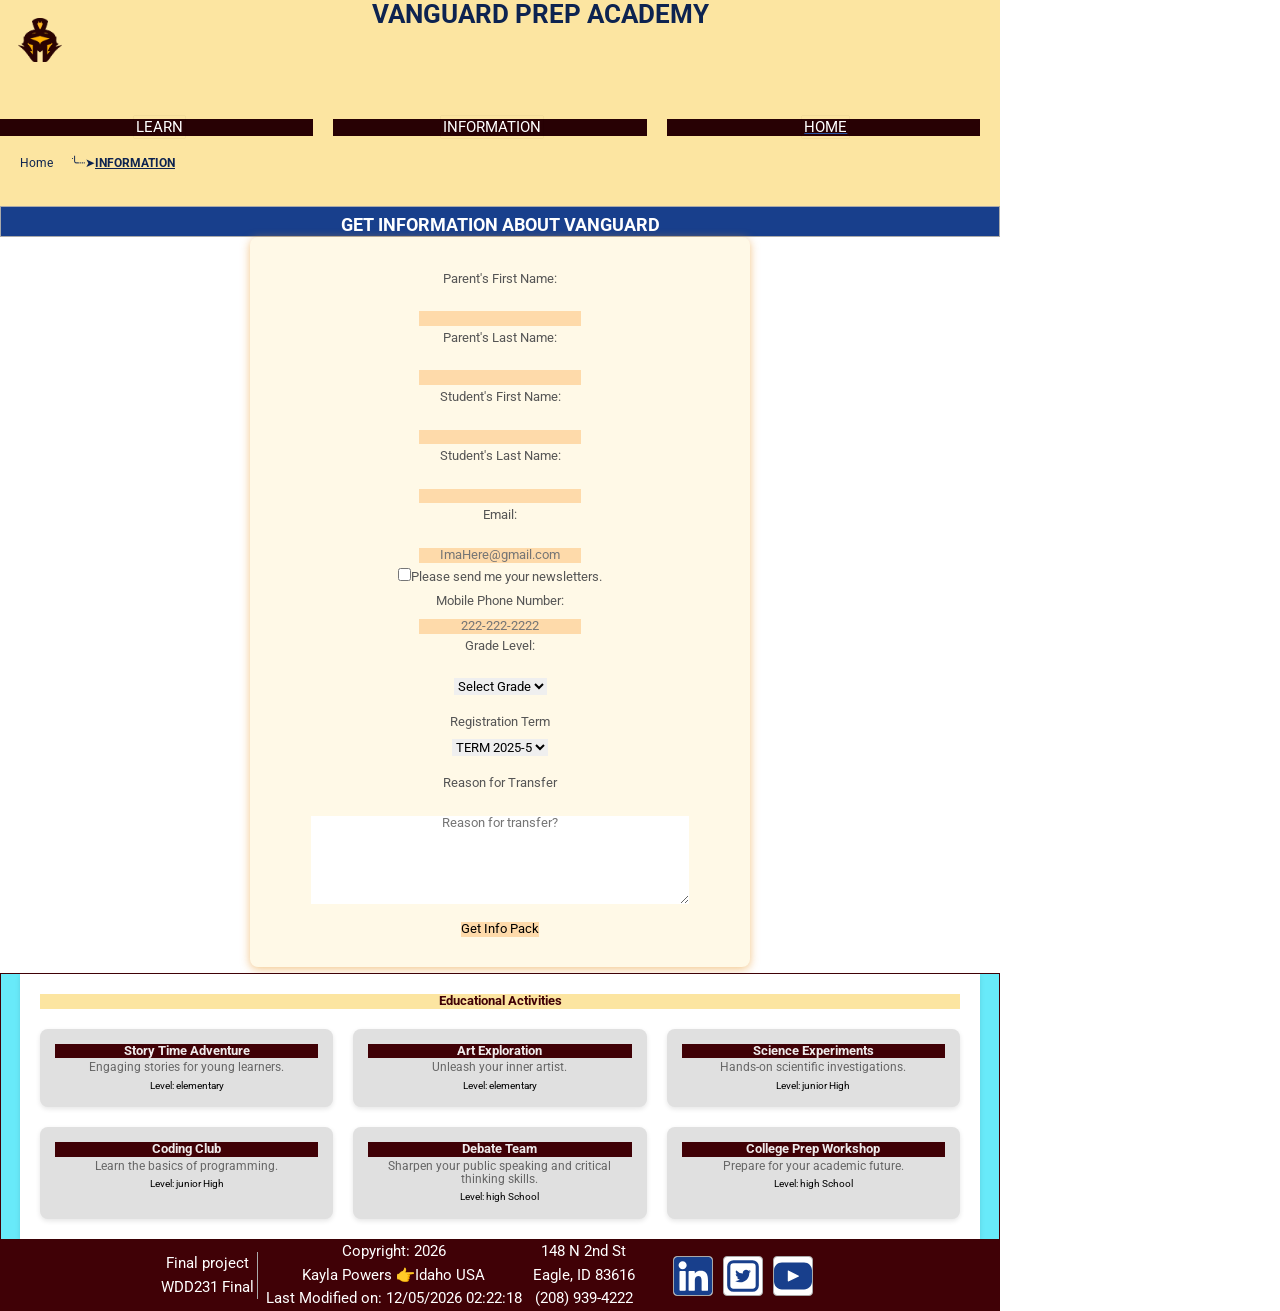
<file: finalproject/information.html>
<!DOCTYPE html>
<html lang="en-US">

<head>
	<meta charset="utf-8">
	<meta name="viewport" content="width=device-width, initial-scale=1.0">
	<meta name="author" content="Kayla Powers">
	<meta name="description"
		content="Eagle, Star, Meridian, Idaho, Military-style, STEM-centric, age-appropriate, Christian, Hold to the Rod, Who endures conquers, prayer, scripture, bible, self-paced, ACE, PACE, Civil Air Patrol, Scouting America, leadership, life-long learning, motivational,volunteers,Emergency Services">
	<title> Vanguard Prep Academy Information Page</title>

	<!--*********************Styles and icons*************************************-->


	<!--   
	

-->
	<link rel="stylesheet" href="styles/normalize.css">

	<link rel="stylesheet" href="styles/base.css">
	<link rel="stylesheet" href="styles/medium.css">

	<link rel="stylesheet" href="styles/large.css">

	<link rel="apple-touch-icon" sizes="180x180" href="/apple-touch-icon.png">
	<link rel="icon" type="images/png" sizes="32x32" href="/favicon-32x32.png">
	<link rel="icon" type="images/png" sizes="16x16" href="/favicon-16x16.png">
	<link rel="manifest" href="/site.webmanifest">

	<link rel="icon" href="images/favicon.ico">
	<!--*********************facebook meta *************************************-->

	<meta property="og:title" content="Vanguard Prep Academy Home Page">
	<meta property="og:url" content="https://kaylapowers.github.io/wdd231/finalproject/index.html">
	<meta property="og:type" content="website">
	<meta property="og:site_name" content="Vanguard Prep Academy">
	<meta property="og:description"
		content="Vanguard Prep Academy, Private School, Christian, Saints,  Community Support, Idaho, Boise">
	<meta property="og:image" content="https://github.com/kaylapowers/wdd231/finalproject/images/vanguardlogo.webp">
	<meta property="og:locale" content="en_US">
	<meta property="og:image:alt" content="Vanguard Prep Academy Website">
	<!--*********************Google Fonts*************************************-->
	<link rel="preconnect" href="https://fonts.googleapis.com">
	<link rel="preconnect" href="https://fonts.gstatic.com" crossorigin>
	<link href="https://fonts.googleapis.com/css2?family=Roboto:wght@400;700&display=swap" rel="stylesheet">

	<!--*********************Scripts *************************************-->

	<script src="scripts/date.js" defer></script>
	<script src="scripts/navigation.js" defer></script>
	<script src="scripts/breadcrumbs.js" defer></script>
	<script type="module" src="scripts/information.js"></script>

	<!--
	<script type="module" src="scripts/learn.js"></script>
	
-->



</head>
<!--*********************Body*************************************-->

<body>
	<!--*********************Header- on every page***********************************-->
	<header>

		<div class="logohead-grid-container">
			<div class="logo-area">

				<img class="logo" src="images/vanguardlogo.webp" alt="Site Logo" width="50" height="50">
			</div>

			<h1 class="heading-area">VANGUARD PREP ACADEMY</h1>

			<!--*********************Navigation*************************************-->
			<div class="hamburger-area">
				<button class="hamburger" aria-label="menu" id="hamb-btn"></button>
			</div>
		</div>
		<!--*********************Navigation*************************************-->

		<!--**************navigation menu ************-->
		<div class="menu-grid-container">
			<nav class="navigation" id="nav-bar">
				<ul>
					<li><a href="learn.html">LEARN</a></li>
					<li><a href="information.html">INFORMATION</a></li>
					<li class="current"><a href="index.html">HOME</a></li>
				</ul>
			</nav>
		</div> <!--   menu-grid-container             -->
		<div class="breadcrumb-area">
			<nav aria-label="breadcrumb">
				<ol id="breadcrumb-list" class="breadcrumbs">
					<!--where breadcrumb menu will be dynamically gen-->
				</ol>
			</nav>
		</div>
	</header>

	<!--**************Main- ************-->
	<main>
		<h2 class="info-pageh2">GET INFORMATION ABOUT VANGUARD</h2>
		<div class="main-container">

			<!--***************Join Form********-->
			<div class="form-wrapper">
				<form id="reqinfo" method="get" action="thankyou.html">



					<label for="parentFirst"><span>Parent's First Name:</span></label><br><input type="text"
						id="parentFirst" name="parentFirst" title="Parent First Name" autocomplete="given-name"
						aria-required required>

					<label for="parentLast">Parent's Last Name:</label><br>
					<input type="text" id="parentLast" name="parentLast" title="Parent Last Name"
						autocomplete="family-name" aria-required required>

					<label for="studentFirst">Student's First Name:</label><br>
					<input type="text" id="studentFirst" name="studentFirst" title="Student First Name"
						autocomplete="given-name" aria-required required>

					<label for="studentLast">Student's Last Name:</label><br>
					<input type="text" id="studentLast" name="studentLast" title="Student's Last Name"
						autocomplete="family-name" aria-required required>

					<label for="email">Email:</label><br>
					<input type="email" id="email" name="email" autocomplete="email" placeholder="ImaHere@gmail.com"
						title="email" aria-required required><br>

					<label>
						<input type="checkbox" name="newsletter" value="yes">Please send me your newsletters.
					</label>

					<label for="phone">Mobile Phone Number:</label>
					<input type="tel" id="phone" name="phone" placeholder="222-222-2222" autocomplete="tel" required
						aria-required title="phone">

					<label for="gradeLevel">Grade Level:</label><br>
					<select id="gradeLevel" name="gradeLevel" required>
						<option value="">Select Grade</option>
						<option value="3rd Grade">3rd Grade</option>
						<option value="4th Grade">4th Grade</option>
						<option value="5th Grade">5th Grade</option>
						<option value="6th Grade">6th Grade</option>
						<option value="7th Grade">7th Grade</option>
						<option value="8th Grade">8th Grade</option>
						<option value="9th Grade">9th Grade</option>
						<option value="10th Grade">10th Grade</option>
						<option value="11th Grade">11th Grade</option>
						<option value="12th Grade">12th Grade</option>
					</select><br><br>

					<label for="registerTerm">Registration Term</label>
					<select id="registerTerm" name="registerTerm" required>
						<option value="2025-5">TERM 2025-5</option>
						<option value="2025-6">TERM 2025-6</option>
						<option value="2026-1">TERM 2026-1</option>
						<option value="2026-2">TERM 2026-2</option>
						<option value="2026-3">TERM 2026-3</option>
					</select><br><br>

					<label for="reason">Reason for Transfer</label><br>
					<textarea id="reason" name="reason" title="Reason for Transfer" rows="6" cols="50"
						placeholder="Reason for transfer?"></textarea><br><br>

					<input type="hidden" id="dateRequest" name="dateRequest">

					<input type="submit" value="Get Info Pack">
				</form>

			</div>
			<!--****form-wrapper********-->
			<div>

				<p></p>
				<div id="thanks"></div>
			</div> <!--**** main-content ******-->

		</div>
		<section class="gradebenefits">
			<!--***************grade evel Modal cards********-->

			<div class="container">
				<h1>Educational Activities</h1>
				<div class="grid-container" id="activityGrid"></div>
			</div>

			<!-- The Modal -->
			<div id="activityModal" class="modal">
				<div class="modal-content">
					<span class="close-button">&times;</span>
					<h2 id="modalTitle"></h2>
					<p id="modalDescription"></p>
					<p id="modalDetails"></p>
				</div>
			</div>
		</section>

	</main>

	<!--**************footer************-->
	<footer class="footer-container">

		<!--**************footer social links************-->


		<span class="socialLinks">
			<a href="https://www.LinkedIn.com" target="blank"><img src="images/linkedin-icon1.svg" width="45"
					height="45" alt="LinkedIn Icon" loading="lazy"></a>
			<!--twitter X-->
			<a href="https://www.twitter.com" target="blank"><img src="images/twitter-logo1.svg" width="45" height="45"
					alt="twitter-X" loading="lazy"></a>
			<!--YouTube-->

			<a href="https://youtube.com/shorts/AsXsyGLeFjo?feature=shared" target="blank"><img src="images/youtube-logo1.svg" width="45"
					height="45" alt="youTube" loading="lazy"></a>
		</span>

		<div class="projBy">
			<p>Final project</p>
			<p>WDD231 Final</p>
		</div>

		<div class="copy-dates">
			<p>Copyright: <span id="copyright-year"></span>
			<p>Kayla Powers 👉Idaho USA</p>
			<p>Last Modified on: <span id="last-modified"></span></p>
		</div>

		<div class="projBy2">
			<p>148 N 2nd St</p>
			<p> Eagle, ID 83616</p>
			<p>(208) 939-4222 </p>
		</div>
	</footer>
</body>

</html>
</file>
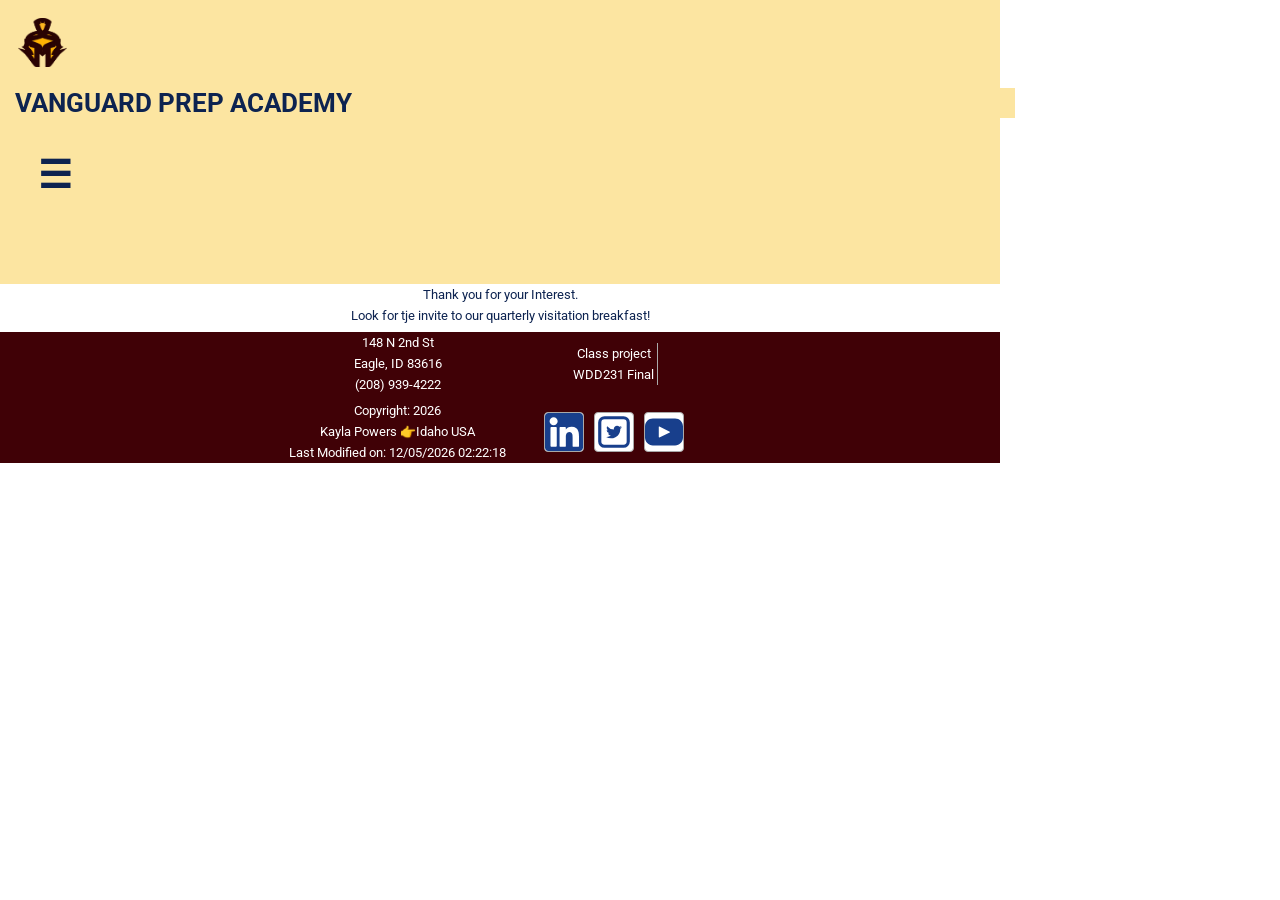
<file: finalproject/thankyou.html>
<!DOCTYPE html>
<html lang="en-US">

<head>
	<meta charset="utf-8">
	<meta name="viewport" content="width=device-width, initial-scale=1.0">
	<meta name="author" content="Kayla Powers">
	<meta name="description"
		content="Eagle, Star, Meridian, Idaho, Military-style, STEM-centric, age-appropriate, Christian, Hold to the Rod, Who endures conquers, prayer, scripture, bible, self-paced, ACE, PACE, Civil Air Patrol, Scouting America, leadership, life-long learning, motivational,volunteers,Emergency Services">
	<title> Vanguard Prep Academy Home Page</title>

	<!--*********************Styles and icons*************************************-->


	<!--   
		<link rel="stylesheet" href="styles/normalize.css">
		<link rel="stylesheet" href="styles/small.css">
		<link rel="stylesheet" href="styles/medium.css">
		<link rel="stylesheet" href="styles/large.css">
	
	
	-->
	<link rel="stylesheet" href="styles/base.css">


	<link rel="apple-touch-icon" sizes="180x180" href="/apple-touch-icon.png">
	<link rel="icon" type="images/png" sizes="32x32" href="/favicon-32x32.png">
	<link rel="icon" type="images/png" sizes="16x16" href="/favicon-16x16.png">
	<link rel="manifest" href="/site.webmanifest">

	<link rel="icon" href="images/favicon.ico">
	<!--*********************facebook meta *************************************-->

	<meta property="og:title" content="Vanguard Prep Academy Home Page">
	<meta property="og:url" content="https://kaylapowers.github.io/wdd231/finalproject/index.html">
	<meta property="og:type" content="website">
	<meta property="og:site_name" content="Vanguard Prep Academy">
	<meta property="og:description"
		content="Vanguard Prep Academy, Private School, Christian, Saints,  Community Support, Idaho, Boise">
	<meta property="og:image" content="https://github.com/kaylapowers/wdd231/finalproject/images/vanguardlogo.webp">
	<meta property="og:locale" content="en_US">
	<meta property="og:image:alt" content="Vanguard Prep Academy Website">
	<!--*********************Google Fonts*************************************-->
	<link rel="preconnect" href="https://fonts.googleapis.com">
	<link rel="preconnect" href="https://fonts.gstatic.com" crossorigin>
	<link href="https://fonts.googleapis.com/css2?family=Roboto:wght@400;700&display=swap" rel="stylesheet">

	<!--*********************Scripts *************************************-->
	<!-- turn off breadcrumbs for home index 
		<script src="scripts/breadcrumbs.js" defer></script> -->
	<script src="scripts/date.js" defer></script>
	<script src="scripts/navigation.js" defer></script>

	<!--
	
	<script type="module" src="scripts/discover.js"></script>
	<script type="module" src="scripts/register.js"></script>
		
	-->



</head>
<!--*********************Body*************************************-->

<body>
	<!--*********************Header- on every page***********************************-->
	<header>
		<div class="logohead-grid-container">
			<div class="logo-area">
		
				<img class="logo" src="images/vanguardlogo.webp" alt="Site Logo" width="50" height="50">
			</div>
		
			<h1 class="heading-area">VANGUARD PREP ACADEMY</h1>
		
			<!--*********************Navigation*************************************-->
			<div class="hamburger-area">
				<button class="hamburger" aria-label="menu" id="hamb-btn"></button>
			</div>
		</div>
		<!--*********************Navigation*************************************-->
		
		<!--**************navigation menu ************-->
		<div class="menu-grid-container">
			<nav class="navigation" id="nav-bar">
				<ul>
					<li><a href="learn.html">LEARN</a></li>
					<li><a href="information.html">INFORMATION</a></li>
					<li class="current"><a href="index.html">HOME</a></li>
				</ul>
			</nav>
		</div> <!--   menu-grid-container             -->
		<div class="breadcrumb-area">
			<nav aria-label="breadcrumb">
				<ol id="breadcrumb-list" class="breadcrumbs">
					<!--where breadcrumb menu will be dynamically gen-->
				</ol>
			</nav>
		</div>
	</header>


	<!--**************Main- ************-->
	<main>
	
		<div>

			<p>Thank you for your Interest. </p>
			<p>Look for tje invite to our quarterly visitation breakfast!</p>
			<p></p>
			<div id="thanks"></div>
		</div> <!--**** main-content ******-->





	</main>


	<!--**************footer************-->
	<footer class="footer-container">

		<!--**************footer social links************-->
		<div class="projBy2">
			<p>148 N 2nd St</p>
			<p> Eagle, ID 83616</p>
			<p>(208) 939-4222 </p>
		</div>

		<span class="socialLinks">
			<a href="https://www.LinkedIn.com" target="blank"><img src="images/linkedin-icon1.svg" width="45"
					height="45" alt="LinkedIn Icon" loading="lazy"></a>
			<!--twitter X-->
			<a href="https://www.twitter.com" target="blank"><img src="images/twitter-logo1.svg" width="45" height="45"
					alt="twitter-X" loading="lazy"></a>
			<!--YouTube-->

			<a href="https://www.youtube.com" target="blank"><img src="images/youtube-logo1.svg" width="45" height="45"
					alt="youTube" loading="lazy"></a>
		</span>

		<div class="projBy">
			<p>Class project</p>
			<p>WDD231 Final</p>
		</div>

		<div class="copy-dates">
			<p>Copyright: <span id="copyright-year"></span>
			<p>Kayla Powers 👉Idaho USA</p>
			<p>Last Modified on: <span id="last-modified"></span></p>
		</div>

	</footer>
</body>

</html>
</file>
<file: styles/base.css>
.root
{

	--primary-color: #183F8C;
	/*medium blue bright*/
	--secondary-color: #023059;
	/*med blue */
	--background-color: #F2E8C9;
	/*tan or  Peach ackgroundColor*/
	--goldaccent-color: #F2A516;
	/*Gold Color*/
	--goldaccent2-color: #F2B749;
	/*Gold Color*/
	--header-color: #620c4146;
	/*light maroon*/
	--heading-color: #401201;
	/*backgroundColor*/
	--button-color: #D99C79;
	/*backgroundColor*/
	--textpurpleblue-color: #023859;
	/*backgroundColor*/
	--textlightblue-color: #96D2D9;
	/*backgroundColor*/
	--bordermain-color: #400106;
	/*main border*/
	--border-button-color: ;

	.rowdies-light
	{
		font-family: "Rowdies", sans-serif;
		font-weight: 300;
		font-style: normal;
	}

	.rowdies-regular
	{
		font-family: "Rowdies", sans-serif;
		font-weight: 400;
		font-style: normal;
	}

	.rowdies-bold
	{
		font-family: "Rowdies", sans-serif;
		font-weight: 700;
		font-style: normal;
	}

}

/*******************************color Scheme****************/


/******************************Site Wide****************/
*,
*::before,
*::after
{
	box-sizing: border-box;
}

*
{
	font-family: "Rowdies",
		sans-serif;
	margin: 0;
}

h1,
h2,
h3,
h4,
h5,
h6
{
	font-family: sans-serif;
	margin: 0;
	font-size: 1.2em;
}

h2
{
	text-align: center;
	background-color: #09245c;
	color: white;
}

h3
{
	text-align: center;
	background-color: #400106;
	color: white;
}

h4
{
	text-align: center;
	background-color: #400106;
	color: #09245c;
	margin: 5px;
	padding: 5px;
	font-size: smaller;
}

p
{
	color: #040f24;
	text-align: center;
	margin: 0;
	padding: 3px;
}

/******************************header****************/
.headerGrid
{
	display: grid;
	grid-template-columns: 24px auto 44px;
	grid-template-rows: repeat(2, 1fr);
	column-gap: 8px;
	align-items: center;


}

.headerGrid span
{
	grid-column: 2;
	grid-row: 1;
	text-align: center;
	align-content: center;
	color: #09245c;
}


.headerGrid img
{
	display: block;
	grid-row: 1;
	grid-column: 1;
	width: 20px;
	height: 20px;
	align-content: center;
	margin: 5px;
}


/************HAMBURGER NAVIGATION********/
.hamburger
{
	background: none;
	border: none;
	color: #09245c;
	cursor: pointer;
	justify-self: center;
	font-size: 1.4em;
}

.hamburger::after
{
	content: "\2630";
}

.hamburger.show::after
{
	content: "\00D7";
}

/************ .cardNAVIGATION********/
.navigation
{
	display: none;
	/*display: block;*/
	background-color: #400106;
	grid-row: 2;
	grid-column: 1 / span 3;
}

.navigation.show
{
	display: block;
}

.navigation ul
{
	list-style-type: none;
	margin: 0;
	padding: 0;
}

.navigation a
{
	display: block;
	color: white;
	text-decoration: none;
	border: #aaa solid 1px;
}

.navigation a:hover
{
	font-size: larger;
	color: #96D2D9;
}

h1
{
	grid-column: 1 / 3;
	grid-row: 3;
	text-align: left;
	color: #400106;
	font-size: 1.0rem;
	margin: 0;
}

/************HOME PAGE********/
main
{
	background-color: #b2f7fe;
}

.main-grid
{
	display: grid;
	grid-template-columns: 1fr;
	grid-gap: 8px;
	place-items: center;
}

.aboutme
{
	margin: 0;

}

.studentPhoto
{
	background-color: #ccc;
	justify-content: center;
	align-items: center;
	margin: 10px;
}

.studentPhoto img
{
	display: grid;
	place-self: center;
	max-width: 70%;
	height: auto;
	padding: 10px;


}

/**************Web Courses ************/

.cardGrid
{
	display: grid;
	grid-template-columns: repeat(3, 1fr);
	grid-gap: 5px;
	margin: 5px;
}

.subjButton
{
	text-align: center;
	border: #09245c solid 1px;
	color: #09245c;
	background-color: #400106;
	color: rgb(254, 253, 253);
	cursor: pointer;
	font-size: smaller;
	align-self: center;
	border-radius: 5px;
}


#allButton
{
	grid-column: 1;
}

#wddButton
{
	grid-column: 2;
}

#cseButton
{
	grid-column: 3;
}

.card
{
	display: grid;
	background-color: grey;
	width: 95%;
	grid-gap: 3px;

	padding: 2px;
	text-align: center;
}

.completed
{
	background-color: rgb(116, 10, 10);
	font-weight: bold;
	color: white;
}


.courseSect h2
{
	font-size: 1.0em;
}

/**********Final  Project Page********/


/************ Footer********/

footer
{
	background-color: #ccc;
	padding: 1rem 10px;
	text-align: center;
}

.socialLinks
{
	display: flex;
	justify-content: center;
	align-items: center;
	column-gap: 8px;
	margin-bottom: 10px;
}

.socialLinks a
{
	display: flex;
	justify-content: center;
	align-items: center;
	width: 44px;
	height: 44px;
	border: darkgrey solid 1px;
	border-radius: 4px;

}

.socialLinks img
{
	width: 33px;
	height: 33px;
}

.socialLinks a:hover
{
	background-color: #ddd;
	cursor: pointer;
}

.copy-dates
{
	color: #09245c;
	font-size: x-small;
}
</file>
<file: styles/large.css>
/*media Query for large screen*/
@media only screen and (min-width: 38rem)
{
	* {
		max-width: 900px;
		margin: 0 auto;
	}

	.hamburger {
		display: none;
	}

	header {
		grid-template-columns: 24px auto;
		grid-template-rows:  1fr;

		
	}
	.navigation {
		display: grid;
		width : 100%;
		margin-top: 5px;
	}
	.navigation ul
	{
		display: flex;
		font-size: 1.2rem;
	
	}
	.navigation a {
		border: #400106 solid 1px;
	}
	h1 {
		font-size: 1.2rem;
	}

	p{
		font-size: larger;
	}
	
	.main-grid
	{
		display: grid;
		grid-template-columns: 1fr 1fr 1fr;
	}

	.h1Grid
	{
		grid-column: 1 / span 3;
	}
	
	.coursesNames
	{
		grid-template-columns: repeat(3,1fr);
	}
	.courseInfoGrid
	{
		grid-template-columns: repeat(3, 1fr);
		grid-template-rows: 1fr 1fr;
	}
	
		.main-grid
		{
			display: grid;
			grid-template-columns: 2fr 1fr;
		}
		
		.studentPhoto img
		{
			display: grid;
			place-items: center;
			width: 60%;
			height: auto;
			margin-left: 25%;
}.copy-dates
{
	font-size: smaller;
}
}
</file>
<file: chamber/styles/base.css>
.root
{
	/*******************************color Scheme****************/
	--button-color: #F2E8C9;
	--forminput-color: #fff9e7;
	--button-color-2: #183F8C;
	--secondary-color: #0d2350;
	--background-color: #96D2D9;
	--primary-color: #400106;
	--goldaccent-color: #F2B749;
	--form-background-color: #f5d8a3;

}

.body-font
{
	font-family: "Roboto", sans-serif;
	font-weight: 100;
	font-style: normal;
	font-variation-settings:
		"wdth" 100;
}


.heading-font
{
	font-family: "Roboto Slab", serif;
	font-weight: bold;
	font-style: normal;
}

.text2-font
{
	font-family: "Roboto", serif;
	font-weight: 200;
	font-style: normal;
	font-variation-settings:
		"wdth" 100;
}

.important
{
	font-family: "Roboto Slab", sans-serif;
	font-weight: 300;
	font-style: normal;
}



/******************************Site Wide****************/
*
{
	font-family: "Roboto",
		sans-serif;
	margin: 0;
	max-width: 1000px;
	box-sizing: border-box;
}

h1,
h2,
h3,
h4,
h5,
h6
{
	font-family: "Roboto", serif;
	margin: 0;
	text-align: center;
	background-color: #0d2350;
	color: white;
	width: 100%;
}

h1
{
	font-size: 1.1em;
	color: white;
}

h2
{
	font-size: 1.0em;
	background-color: #fccb39;
	color: #0d2350;
}

h3
{
	font-size: .7em;
	background-color: #400106;
	color: white;
}


p
{
	color: #0d2350;
	text-align: center;
	margin: 0;
	padding: 3px;
}

body
{
	font-size: .8em;
	width: 100%;
}

/******************************header****************/
header
{
	width: 100%;
	background-color: #400106;
	color: white;
	transition: width 0.5s ease-in-out;
	}


.heading-area{
	padding: 8px;
	transition: width 0.5s ease-in-out;
}
.head-menus
{
	/*grid-template-columns: 75px 1fr 75px;*/

	background-color: #400106;
	color: white;
	transition: width 0.5s ease-in-out;

}

.logohamb-grid-container
{
	display: grid;
	transition: width 0.5s ease-in-out;
	width: 100%;
	grid-template-columns: 1fr 1fr;
	grid-template-areas:
		"logo hamburger"
		"heading heading"
		"navigation navigation";
}
.logo-area {
	padding: 8px;
		max-width: 75px;
		min-width: 50px;
	transition: width 0.5s ease-in-out;
}
.logoimg
{
	grid-area: logo;
	max-width: 100%;
	padding: 10px;
	width: 75px;
	height: auto;
	transition: width 0.5s ease-in-out;
}

/************HAMBURGER NAVIGATION********/

.hamburger
{
	grid-area: hamburger;
	background: none;
	border: none;
	color: #fcfcfc;
	cursor: pointer;
	justify-self: center;
	font-size: 3em;
	margin: 5px;
	transition: width 0.5s ease-in-out;

}

.hamburger:hover
{
	font-size: 1.8em;
}

.hamburger::after
{
	content: "\2630";

}

.hamburger.show::after
{
	content: "\00D7";
}

.title
{
	grid-area: heading;
	text-align: left;
	padding: 1em;
	width: 100%;
	background-color: #400106;
	transition: width 0.5s ease-in-out;

}

/************ NAVIGATION********/

.navigation
{
	grid-area: navigation;
	display: grid;
	grid-template-areas:
		"navigation"
		"navigation"
		"navigation"
		"navigation";

	list-style: none;
	text-decoration: none;
	width: 100%;
	color: white;
	display: none;
	transition: width 0.5s ease-in-out;
}

.navigation li
{
	border: #aaa solid 1px;
	background-color: #280104;
	margin: 5px;

}


.navigation a
{
	color: white;
	font-size: .8em;
	text-decoration: none;
	margin-left: 5px;
}


.navigation.show
{
	display: block;
}


.navigation li:hover
{
	font-size: larger;
	color: #96d9bf;
}

button
{
	font-weight: 700;
	text-align: center;
	justify-content: center;
	padding: 4px;
	margin: 5px;
	max-width: 120px;
	min-width: 45px;
	min-height: 45px;
	background-color: #183F8C;
	color: white;
}


button:hover
{
	font-size: larger;

}

/************HOME PAGE********/
img
{
	max-width: 100%;
	height: auto;
	transition: width 0.5s ease-in-out;
}

main
{
	background-color: #ccf8fd;
	width: 100%;
	height: 100%;
	margin: 0;
	display: grid;
	transition: width 0.5s ease-in-out;
	grid-template-columns: "breadcrumb"
		"maincontent";

}

.current,
.active
{
	font-size: 120%;
	text-decoration-line: underline;
	color: #2a53a4;
}

.breadcrumb ol
{
	padding: 4px;

	align-items: center;
	padding: 0;
	color: #0d2350;
	width: 100%;
	min-height: 50px;
	min-width: 50px;
	margin: 0;
	list-style: none;
	text-decoration: none;
	display: inline;
}

.breadcrumb li
{
	display: inline;
	font-size: .9em;
	color: #0d2350;
	margin-left: 5px;
	text-decoration: none;
}

.breadcrumb li:not(:last-child)::after
{
	color: #0d2350;
	padding: 0 4px;
	content: " ׂ╰┈➤";

}

.breadcrumb li a
{
	text-decoration: none;
	list-style: none;
	min-height: 50px;
	min-width: 50px;
	color: #0d2350;
}

.breadcrumb li a:hover
{
	color: #500742;
	cursor: pointer;
	font-size: larger;
}

.breadcrumb li[aria-current="page"]
{
	font-weight: bold;
}

.maincontent
{
	width: 100%;
}

section
{
	border: #400106 solid 1px;
	width: 100%;
	height: 100%;
	background-color: #68eaf9;
}

.weather
{
	border-top: white solid 2px;
	border-bottom: white solid 2px;
	margin: 5px;
	width: 100%;
}

.hero-section
{
	background-image: url('../images/heroeagle.webp');
	height: 100vh;
	width: 100%;
	transition: width 0.5s ease-in-out;
	transition: height 0.5s ease-in-out;
	background-position: center;
	background-repeat: no-repeat;
	background-size: cover;
	display: flex;
	justify-content: center;
	align-items: center;
	text-align: center;
	background-color: #96D2D9;
}

.hero-content
{
	font-size: 1.6em;
	z-index: 1;
}

.hero-content h1
{
	font-size: 1.6em;
}

.hero-content p
{
	background-color: rgba(0, 0, 0, 0.4);
	color: white;
	margin: 20px 0;
}

.heroButton
{

	/* Ensures the button is above the image */
	/* semi-transparent background */
	background-color: rgba(0, 0, 255, 0.7);
	color: white;
	padding: 10px 20px;
	border: none;
	border-radius: 5px;
	cursor: pointer;
	font-size: 1em;
	min-height: 50px;
	min-width: 50px;
	margin-right: 50px;

}

.events
{
	text-align: center;

}

.events h2
{
	grid-area: eventhead;
	margin: 5px 0;
}

.seminars h3
{
	grid-area: seminarhead;
	margin: 5px 0;
}

.events img
{
	padding: 20px;
	border: #610109 solid 3px;
	background-color: white;
}

caption
{
	font-style: normal;
	font-family: 'Crimson Pro', serif;
	font-size: 32px;
}

.members
{
	display: grid;
	width: 100%;
	grid-template-columns: .5fr 1fr;
	grid-template-areas:
		"memberheading memberheading"
		"membimg listgrid";

}

.membership-title
{
	grid-area: memberheading;
	width: 100%;
}

.lst-grd
{
	grid-area: listgrid;
	list-style: none;
	width: 100%;
	display: flex;
	justify-content: center;
	align-items: center;
	list-style-type: none;
	padding: 0;
	margin-top: 20px;
}

.list-btn
{
	background-color: #400106;
	color: white;
	padding: 8px 10px;
	border: none;
	border-radius: 5px;
	text-align: center;
	text-decoration: none;
	display: block;
	cursor: pointer;
	align-items: center;
	justify-items: center;

}

.grid-btn
{
	background-color: #400106;
	color: white;
	padding: 8px 10px;
	border: none;
	border-radius: 5px;
	text-align: center;
	text-decoration: none;
	display: block;
	cursor: pointer;
}

.grid-container
{
	display: grid;
	grid-template-columns: repeat(auto-fit, minmax(200px, 1fr));
	/* Adjust column width as needed */
	gap: 15px;
	text-decoration: none;
	list-style: none;
	margin: 10px;
}

li
{
	list-style: none;
}

.membImage
{
	margin: 5px;
}

.grid-item
{
	background-color: #F2E8C9;
	margin: 5px;
	border-radius: 8px;
	box-shadow: 2px 2px 5px rgba(0, 0, 0, 0.3),
		-2px -2px 5px rgba(255, 0, 0, 0.3);
	width: 99%;
	overflow: hidden;
	font-size: x-small;
	grid-gap: 5px;
	margin-top: 5px;
}

.shout
{
	margin: 10px;
	padding: 5px;
}

.grid-item img
{
	margin-top: 15px;
	margin-left: 30px;
	text-align: center;
}

.list-item img
{
	width: 100%;
	object-fit: cover;
	max-height: 12px;
}

.list-item p
{
	font-style: normal;

}

.grid-item p
{
	font-style: normal;
	text-align: center;

}

.captionm
{
	font-size: large;
	font-style: italic;
	color: #183F8C;
}

.caption
{
	font-family: Helvetica, sans-serif;
	color: #183F8C;
	font-style: italic;
}

.listcaption
{
	font-family: Helvetica, sans-serif;
	color: #183F8C;
	font-style: italic;
	border-bottom: #400106 solid 2px;
}

.address
{
	font-style: normal;
	text-align: center;
}

/************ Footer********/

footer
{
	display: grid;
	background-color: #400106;
	color: white;

	justify-content: center;
	place-items: center;
	gap: 5px;
	text-align: center;
	font-size: x-small;
}

.chamberContact p
{
	color: white;
}

.socialLinks
{
	display: flex;
	margin: 5px;
	align-items: center;
}

.socialLinks a
{

	width: 40px;
	height: 40px;
	border: darkgrey solid 1px;
	border-radius: 4px;
	background-Color: white;
	margin: 5px;

}

.socialLinks img
{
	width: 100%;
	height: 100%;
	margin-right: 5px;
}

.socialLinks a:hover
{
	background-color: #620c4146;
	font-size: larger;
	cursor: pointer;
}

.projBy p
{
	color: white;
}

.projBy p:last-child
{
	border-bottom: #aaa solid 1px;
}

.copy-dates p
{
	color: white;
}
</file>
<file: chamber/styles/large.css>
/* Larger screens: Display cards to the right of the form */
/*960-1024px*/
/*media Query for large screen*/

@media only screen and (min-width: 53rem)
{


	/***********discover page images*********/
	#discover-grid-container
	{
		display: grid;
		border: 1px solid #828282;
		/*grid-template-columns: (auto-fit, minmax(min-width, 1fr));*/
		gap: 8px;
		grid-template-columns: 1fr 1fr;
		/* Adjust column width as needed ;
	/* Adjust column width as needed */
	}

	.image-card
	{
		height: auto;
		margin: 5px;
		width: 98%;
		border: 1px solid #828282;
	}

	figure
	{
		width:100%;
	}

	/***********discover page images*********/


	h1
	{
		font-size: 1em;
	}

	h2
	{
		font-size: 1.4em;
	}

	h3
	{
		font-size: 1em;
	}

	h4
	{
		font-size: 1.4em;
	}

	p
	{
		font-size: larger;
	}

	.main-content
	{
		display: grid;
		grid-template-columns: 2fr 1fr;
		grid-template-areas:
			"eventhead areaweath"
			"seminarhead  current-weather"
			"seminars   forcast-weather"
			"networkgrid networkgrid";

		grid-gap: 15px;
		text-align: left;
	}

	.events h2
	{
		grid-area: eventhead;

	}

	.weather h2
	{
		grid-area: areaweather;
	}

	.currWeath h3
	{
		grid-area: cur-weath-head;
	}

	.currWeath
	{
		grid-area: cur-weath;
	}

	.weathForcast h3
	{
		grid-area: forcst-head;
	}

	.weathForcast
	{
		grid-area: forcast;
	}

	.seminars h3
	{
		grid-area: seminarhead;
		margin: 5px 0;
	}


	.seminars
	{
		grid-area: seminars;
		margin: auto;
	}

	.networkgrid
	{
		grid-area: networkgrid;
		display: grid;
		grid-template-columns: .5fr 2fr 1fr;
		grid-template-rows: 1fr 1fr;
		grid-template-areas: "networkhead networkhead"
			"networkevent1 .caption1p"
			"advertise1 ."
			". image2 ";
		margin: 15px;
		gap: 15px;
	}

	.network h3
	{
		grid-area: networkhead;
		width: 100%;
	}

	.caption1
	{
		color: black;
		font-style: italic;
		font-weight: 900;
	}

	.netevent1
	{
		grid-area: networkevent1;
		width: 100%;

	}

	.advertise1
	{
		grid-area: advertise1;
	}

	.shout-container
	{

		grid-template-areas: "memhead";
		text-decoration: none;
		list-style: none;
		gap: 10px;
		margin: 5px;
		padding: 20px;
	}

	/*

.lst-grd
{
	list-style: none;
	display: flex;
	justify-content: center;
	align-items: center;
	list-style-type: none;
	padding: 0;
}


footer
{
	grid-template-columns: .8fr .7fr .75fr 1.5fr;
}

.chamberContact p
{
	grid-column: 1;
	color: white;
}

.socialLinks
{
	grid-column: 2;
	display: flex;
	flex-direction: row;
	padding: 0 20px;
	margin: 5px;
	align-items: center;
}

.socialLinks a
{

	width: 40px;
	height: 40px;
	border: darkgrey solid 1px;
	border-radius: 4px;
	background-Color: white;
	margin: 5px;

}

.socialLinks img
{
	width: 100%;
	height: 100%;
	margin-right: 5px;
}

.socialLinks a:hover
{
	background-color: #620c4146;
	font-size: larger;
	cursor: pointer;
}

.projBy p
{
	grid-column: 3;
	color: white;
	border-right: #aaa solid 1px;

}

.projBy p:last-child
{
	border-bottom: #aaa solid 0px;
}

.copy-dates p
{
	grid-column: 4;
	color: white;
}
*/
}
</file>
<file: chamber/styles/getweather.css>
/* CSS */
.weatherInfo
{
	display: flex;
	flex-direction: column;
	align-items: center;
	justify-content: center;
}

.ccard,
.fcard
{
	border: 1px solid #770303;
	padding: 15px;
	margin: 10px;
	text-align: center;
	background-color: #beb69b;
}



.weatherIcon
{
	max-width: 100px;
	height: auto;

}
</file>
<file: chamber/styles/join.css>
/*media Query for small screen*/

@media only screen and (max-width: 400px)
{
	h1
	{
		text-align: center;
		width: 100%;
	}

	.main-container
	{
		display: grid;
		grid-template-columns: 1fr;
		grid-template-areas: "JU-h1"
		"form-wrapper"
		"member-container";
		gap: 10px;
		width: 100%;
	}

	.form
	{
		padding: 20px;
	}

}


/* medium screen 321-767 px */

@media only screen and (max-width: 767px)
{

	.navigation a
	{
		font-size: smaller;
	}

	.main-container
	{
		display: grid;
		width: 100%;

		grid-template-columns: 1fr;
		grid-template-areas:
			"JU-h1"
			"form-wrapper"
			"member-container";
	}



}

/* Larger screens: Display cards to the right of the form */

@media screen and (min-width: 768px)
{
	.main-container
	{
		display: grid;
		grid-template-columns: minmax(100px, 1.5fr) minmax(100px, .75fr);
		margin: 0;
		grid-template-areas:
			"JU-h1 JU-h1"
			"form-wrapper member-container";

		justify-content: space-between;
		gap: 1em;

	}


}

/***************end large screen*****************/


html
{
	-webkit-text-size-adjust: 100%;
	-ms-text-size-adjust: 100%;
}

body
{
	font-family: sans-serif;
	justify-content: center;
	align-items: center;
	min-height: 100vh;
	margin: 0;
}

.main
{
	display: grid;

}

.main-container
{
	background-color: #0d2350;


}

.membership-cards-container
{
	grid-area: member-container;
	display: grid;
	justify-content: space-around;
	gap: 10px;
	margin: 1em;
}

.membership-card
{
	border: 1px solid #ddd;
	border-radius: 8px;
	padding: 20px;
	text-align: center;
	width: 100%;
	background-color: #f5d8a3;
	box-shadow: 0 2px 5px rgba(0, 0, 0, 0.5);
}
/*******************Modal Card********************/
h1
{
	grid-area: JU-h1;
}

.form-wrapper
{
	grid-area: form-wrapper;
}

form
{
	padding: 15px;
	margin: 20px;
	border-radius: 5px;
	background-color: #f5d8a3;
	border: #0d2350 1px solid;
	box-shadow: 0 2px 5px rgba(0, 0, 0, 0.1);
}


.headings
{
	width: 100%;
	font-size: 1.2em;
	border-radius: 5%;
	margin-bottom: 1em;
	color: #0d2350;
}

.gold
{
	background-color: #F2B749;
	color: #0d2350;
}

.silver
{
	background-color: #C0C0C0;
	color: #0d2350;
}

.bronze
{
	background-color: #CE8946;
	color: #010408;
}

.nonprofit
{
	background-color: #a7a6f0;
		color: #010408;
}

label
{
	display: block;
	font-size: .8rem;
	color: #183F8C;
	padding-top: .2rem;
}

input[type=text],
input[type=tel],
input[type=date],
input[type=email],
select,
input
{
	display: block;
	margin: .1rem 0 1rem 0;
	padding: .3rem;
	border: 1px solid #999;
	border-radius: 4px;
	border-left-width: 5px;
	border-left-color: #555;
	font-size: 1rem;
	color: #183F8C;
	width: 100%;
}


#orgDescription
{

	width: 100%;
	margin: 0 auto;
	/* Centers the container */
	padding: 20px;
	box-sizing: border-box;
	/* Includes padding in the element's total width and height */
}

input:required
{
	border-left-color: #ff0318;
}

input:focus
{
	border-left-color: black;
	outline: none;
}

input:required:valid
{
	border-left-color: #400106;
}

input[type=submit]
{
	border: none;
	text-align: center;
	background-color: #400106;
	color: white;
	border-radius: 1rem;
	padding: .75rem 1.5rem;
	margin: 2rem 0;
	font-size: 1.2rem;
	-webkit-appearance: none;
	appearance: none;
}

input:-webkit-autofill
{
	-webkit-text-fill-color: #3D405B;
}




.select-level-button
{
	background-color: #0d2350;
	color: white;
	border: none;
	padding: 10px 20px;
	border-radius: 5px;
	cursor: pointer;
	margin-top: 10px;
	box-shadow: 0 2px 5px rgba(0, 0, 0, 0.5);
}

/* Modal styles */
.modal
{
	display: none;
	/* Hidden by default */
	position: fixed;
	/* Stay in place */
	z-index: 1001;
	/* Sit on top */
	left: 0;
	top: 0;
	height: 100%;
	width: 100%;

	/* Full width */
	overflow: auto;
	/* Enable scroll if needed */
	/*background-color: rgba(0, 0, 0, 0.4);*/
	background-color: rgba(112, 87, 87, 0.4);
	/* Black w/ opacity */
	opacity: 0;
	/* Initial opacity for fade-in */
	transition: opacity 3.5s ease-in-out;
	/* Fade transition */
	transform: translate(-10%, 1%);
}

.modal.show
{
	display: block;
	opacity: 1;
}

.modal-content
{
	background-color: #96D2D9;
	margin: 15% auto;
	/* 15% from the top and centered */
	border: 1px solid #888;
	width: 80%;
	padding: 20px;
	/* Could be more or less, depending on screen size */
	border-radius: 8px;
	position: relative;
	transform: scale(0.8);
	/* Start smaller */
	transition: transform 0.3s ease-in-out;

}

.modal-content h2
{
	color: #400106;
}

.close-button
{
	color: #090909;
	float: right;
	font-size: 28px;
	font-weight: bold;
	cursor: pointer;
	min-width: 45px;
	min-height: 45px;
}

.close-button:hover,
.close-button:focus
{
	color: black;
	text-decoration: none;
	cursor: pointer;
}

.modal-confirm-button
{
	background-color: #400106;
	color: white;
	border: none;
	padding: 10px 20px;
	border-radius: 5px;
	cursor: pointer;
	margin-top: 15px;
}




/********modal*********************/
</file>
<file: finalproject/styles/base.css>
.root
{
	/*******************************color Scheme****************/
	--button-color: #fce5a1;
	--forminput-color: #fff9e7;
	--button-color-2: #183F8C;
	--secondary-color: #0d2350;
	--background-color: #96D2D9;
	--primary-color: #400106;
	--goldaccent-color: #F2B749;
	--form-background-color: #f5d8a3;

}

.body-font
{
	font-family: "Roboto", sans-serif;
	font-weight: 100;
	font-style: normal;
	font-variation-settings:
		"wdth" 100;
}


.heading-font
{
	font-family: "Roboto Slab", serif;
	font-weight: bold;
	font-style: normal;
}

.text2-font
{
	font-family: "Roboto", serif;
	font-weight: 200;
	font-style: normal;
	font-variation-settings:
		"wdth" 100;
}

.important
{
	font-family: "Roboto Slab", sans-serif;
	font-weight: 300;
	font-style: normal;
}



/******************************Site Wide****************/
*
{
	font-family: "Roboto",
		sans-serif;
	margin: 0;
	max-width: 1000px;
	box-sizing: border-box;
}

h1,
h2,
h3,
h4,
h5,
h6
{
	font-family: "Roboto", serif;
	margin: 0;
	text-align: center;
	background-color: #0d2350;
	color: white;
	width: 100%;
}

h1
{
	font-size: 1.1em;
	color: #400106;
	background-color: #fce5a1;
}

h2
{
	font-size: 1.0em;
	background-color: #183F8C;
	color: #0d2350;
}

h3
{
	font-size: .7em;
	background-color: #400106;
	color: white;
}


p
{
	color: #0d2350;
	text-align: center;
	margin: 0;
	padding: 3px;
}

body
{
	font-size: .8em;
	width: 100%;
}

/******************************header****************/
header
{
	width: 100%;
	background-color: #fce5a1;
	color: white;
	transition: width 0.5s ease-in-out;
}


.logohead-grid-container
{
	display: grid;
	grid-template-areas:
		"logo"
		"heading"
		"hamburger"
		"navigation"
		"breadcrumbs";
	transition: width 0.5s ease-in-out;
	width: 100%;

}

.heading-area
{
	color: #0d2350;
	grid-area: heading;
	font-size: 2em;
	width: 100%;
	margin-left: 15px;
	text-align: left;
	transition: width 0.5s ease-in-out;
}

.heading-area p
{
	margin: 10px;
	align-self: center;
	font-size: 4em;
	font-style: bold;
	padding: 30px;

}

.logo-area
{
	grid-area: logo;
	padding: 8px;
	max-width: 85px;
	min-width: 50px;
	transition: width 0.5s ease-in-out;
}

.logo
{
	max-width: 100%;
	padding: 10px;
	width: 75px;
	height: auto;
	transition: width 0.5s ease-in-out;
}



/************HAMBURGER NAVIGATION********/
.hamburger-area
{
	margin: 15px;
	grid-area: hamburger;
}

.hamburger
{
	background: none;
	border: none;
	color: #0d2350;
	cursor: pointer;
	justify-self: center;
	min-width: 50px;
	max-width: 85px;
	font-size: 3em;
	margin: 15px;
	transition: width 0.5s ease-in-out;

}

.hamburger:hover
{
	font-size: 3.5em;
}

.hamburger::after
{
	content: "\2630";

}

.hamburger.show::after
{
	content: "\00D7";
}

/************ NAVIGATION********/

.whatish2
{
	display: grid;
	color: #0d2350;
	background-color: #F2B749;
}

.vanguardscont
{

	grid-area: navigation;
	display: grid;
	align-items: center;
	grid-template-areas:
		"whatish2 vangimg "
		"captionparas vangimg";


	transition: width 0.5s ease-in-out;
}

.vangimg
{
	grid-area: vangimg;
	margin: 5px;
	border: #aaa solid 1px;

}

.captionparas
{
	grid-area: captionparas;
}

.caption2
{
	background-color: rgb(198, 198, 198);
	margin: 0 20px;
	font-size: larger;
	color: #183F8C;
}

.pageh2
{
	background-color: #F2B749;
	border: #aaa solid 1px;
	min-height: 30px;
	align-items: center;
	padding-top: 5px;

}

.info-pageh2
{
	background-color: #183F8C;
	border: #aaa solid 1px;
	color: white;
	min-height: 30px;
	align-items: center;
	padding-top: 8px;

}

.navigation
{
	grid-area: navigation;
	display: grid;
	grid-template-areas:
		"navigation"
		"navigation"
		"navigation";

	list-style: none;
	text-decoration: none;
	width: 100%;
	color: white;
	margin-bottom: 15px;
	display: none;
	transition: width 0.5s ease-in-out;
}

.navigation li
{
	border: #aaa solid 1px;
	background-color: #280104;
	margin: 5px;
	list-style: none;
	margin-left: 0;
	margin-right: 20px;
	width: 90%;
}


.navigation a
{
	color: white;
	font-size: .8em;
	text-decoration: none;
	margin-left: 5px;
}


.navigation.show
{
	display: block;
}


.navigation li:hover
{
	font-size: larger;
	color: #96d9bf;
}


button
{
	font-weight: 700;
	text-align: center;
	justify-content: center;
	padding: 4px;
	margin: 5px;
	max-width: 120px;
	min-width: 45px;
	min-height: 45px;
	background-color: #183F8C;
	color: white;
}


button:hover
{
	font-size: larger;

}

/************HOME PAGE********/
img
{
	max-width: 100%;
	height: auto;
	transition: width 0.5s ease-in-out;
}

.form-wrapper
{
	background-color: #fff9e7;
	border-radius: 8px;
	box-shadow: 0 2px 10px rgba(233, 156, 54, 0.6);
	padding: 30px;
	max-width: 500px;
	margin: 0 auto;
}

form p
{
	margin-bottom: 15px;
}

label
{
	display: block;
	margin: 5px;
	color: #555;
	margin-bottom: 10px;
}

input
{
	background-color: rgb(254, 218, 170);
}

.current,
.active
{
	font-size: 120%;
	text-decoration-line: underline;
	color: #2a53a4;
}

.breadcrumb-area
{
	grid-area: breadcrumbs;
	color: #0d2350;
	width: 100%;
	min-height: 50px;
	min-width: 50px;
	margin-left: 20px;
	list-style: none;
	text-decoration: none;
	display: inline-flex;
}

.breadcrumbs li
{
	display: inline;
	font-size: .9em;
	color: #0d2350;
}

.breadcrumbs li:not(:last-child)::after
{
	color: #0d2350;
	content: " ׂ╰┈➤";
	margin-left: 15px;


}

.breadcrumbs li a
{
	text-decoration: none;
	list-style: none;
	min-height: 50px;
	min-width: 50px;
	color: #0d2350;
}

.breadcrumbs li a:hover
{
	color: #500742;
	font-weight: bold;
	cursor: pointer;
	font-size: larger;
}

.breadcrumbs li[aria-current="page"]
{
	font-weight: bold;
}



.maincontent
{
	grid-area: maincontent;
	width: 100%;
}

section
{
	border: #400106 solid 1px;
	width: 100%;
	height: 100%;
	background-color: #68eaf9;
}

article
{
	/*
	display: flex;
	/* Use flexbox to arrange the main content and aside */
	/*flex-wrap: wrap;*/
	display: grid;
	grid-template-columns: 2fr 1fr;
	grid-template-areas: "h1 h1"
		"laside artp1"
		"laside ."
		"laside artp2";
	/* Allow content to wrap on smaller screens */
	text-align: center;
}

.arth1
{
	grid-area: h1;
	max-height: 70px;
	background-color: #400106;
	color: white;
	margin: 10px;
}

.artp1
{
	grid-area: artp1;
	text-align: center;
	margin-top: 15px;
	padding-right: 20px;

}

.artp2
{
	grid-area: artp2;
	margin-bottom: 15px;
	padding-right: 20px;
}

.learn-aside
{
	grid-area: laside;
	width: 80%;
	margin: 5px;
	/* Adjust width as needed */
	padding: 15px;
	/* Space between main content and aside */
	background-color: #fce5a1;
	/* Light gray background to make it stand out */
	border-left: 5px solid #007bff;
	/* A colored border for visual emphasis */
	float: right;
	/* Position the aside on the right side of the main content */
	font-style: italic;
	/* Emphasize the text within the aside */
	box-shadow: 2px 2px 5px rgba(0, 0, 0, 0.2);
	/* Soft shadow for depth */
}

.learn-aside img
{
	max-width: 90%;
	/* Ensure the image fits within the aside */
	height: auto;
	border-radius: 8px;
	/* Slightly rounded corners for a softer look */
	margin: 10px;
	padding: 10px;
}

.learn-aside figcaption
{
	font-size: 0.9em;
	color: #555;
	text-align: center;
	margin-bottom: 10px;
}

.learn-aside h2
{
	color: white;
	/* Match heading color to the border color */
	margin-top: 0;
	margin-bottom: 10px;
}

.indx-aside
{
	box-shadow: 2px 2px 5px rgba(0, 0, 0, 0.2);
}

.indx-aside h2
{
	color: white;
	/* Match heading color to the border color */
	margin-top: 0;
	margin-bottom: 10px;
	min-height: 20px;
}

.info-section
{
	background-image: url('../images/sunrise.webp');
	height: 100vh;
	width: 100%;
	transition: width 0.5s ease-in-out;
	transition: height 0.5s ease-in-out;
	background-position: center;
	background-repeat: no-repeat;
	background-size: cover;
	display: flex;

	background-color: #96D2D9;
}

.info-content
{
	font-size: 1.6em;
	z-index: 1;
}

.info-content h1
{
	font-size: 1.6em;
	color: white;
}

.info-content p
{
	background-color: rgba(0, 0, 0, 0.4);
	color: white;
	margin: 20px 0;
}

.info-btn
{

	/* Ensures the button is above the image */
	/* semi-transparent background */
	background-color: rgba(0, 0, 255, 0.7);
	color: white;
	padding: 10px 20px;
	border: none;
	border-radius: 5px;
	cursor: pointer;
	font-size: 1em;
	min-height: 50px;
	min-width: 50px;
	margin-right: 50px;

}

.pretty-button
{
	grid-area: button;
	background-color: #400106;
	min-width: 50px;
	max-width: 125px;
	min-height: 50px;
	/* The element will be at least 50 pixels tall */
	max-height: 100px;
	/* The element will not exceed 500 pixels in height */
	margin-top: 10px;
	/* Blue background */
	box-shadow: 0 4px 8px rgba(32, 4, 62, 0.5);
	color: white;
	/* White text */
	padding: .5em .4em;
	/* Vertical and horizontal padding */
	border: none;
	/* No border */
	border-radius: 5px;
	/* Slightly rounded corners */
	font-family: 'Arial', sans-serif;
	/* Font style */
	font-size: 16px;
	/* Font size */
	font-weight: bold;
	/* Bold text */
	text-align: center;
	/* Center text */
	place-self: center;
	text-decoration: none;
	/* Remove underline for anchor tags */
	display: inline-block;
	/* Allows padding and width/height */
	cursor: pointer;
	/* Pointer cursor on hover */
	transition: background-color 0.3s ease, transform 0.1s ease;
	/* Smooth transition for hover effects */
}

.pretty-button:hover
{
	background-color: #220103;
	transform: translateY(-2px);
	box-shadow: 0 4px 8px rgba(32, 4, 62, 0.5);
}

.pretty-button:active
{
	background-color: #003f80;
	transform: translateY(0);
	box-shadow: none;
}

.page-title
{
	background-color: #400106;
	color: white;
	box-shadow: 0 4px 8px rgba(32, 4, 62, 0.5);
}

/*
.main-content
{
	display: grid;
	grid-template-columns: 3fr 2fr 1fr;
	grid-template-areas:
		"eventhead areaweath"
		"seminarhead  current-weather"
		"seminars   forcast-weather"
		"networkgrid networkgrid";

	grid-gap: 15px;
	text-align: left;
}


.asidemain
{
	text-align: center;
	font-family: "roboto", sans-serif;
}

.asidemain h2
{
	min-height: 30px;
	line-height: 30px;
	text-align: center;
	font-family: "roboto", sans-serif;
	background-color: #0d2350;
	color: white;

}

.asidemain p
{
	color: blue;
}
*/

.image-cardL

/*image on the left*/
{
	object-fit: cover;
	padding: 10px;
	margin: 10px;
	text-align: center;
	display: grid;
	max-width: 100%;
	place-items: center;
	overflow: hidden;
	grid-template-areas:
		"thecaption thedescription "
		"theimage  button ";
	border-radius: 8px;
	box-shadow: 0 4px 8px rgba(32, 4, 62, 0.5);
	font-size: 18px;
}

.thecaption

/*displayCadets figure caption*/
{
	grid-area: thecaption;
	border: 1px solid #828282;
	font-size: 1em;
	width: 100%;
	background-color: #fccb39;
	color: #0d2350;
	align-self: center;
	padding: 5px 10px;
	margin: 10px 0 0px 0;
	box-shadow: 0 4px 8px rgba(32, 4, 62, 0.8);
}

.thecaption h2
{
	background-color: #fccb39;
	min-height: 1.9em;
}

.thecaption:hover
{
	background-color: #811741;
}

.display-image

/*displayCadets figure image*/
{
	grid-area: theimage;
	border: 1px solid #828282;
	width: 100%;
	object-fit: cover;
}

.display-image:hover
{
	background-color: #811741;
}

.info-description
{
	font-weight: bold;
	font-size: larger;
}

/****************************FOOTER ***********/

footer
{
	display: grid;
	background-color: #400106;
	color: white;
	grid-template-areas:
		"projBy copydates "
		"vcontact socialLinks"
	;
	justify-content: center;
	place-items: center;
	gap: 5px;
	text-align: center;
}

.projBy2 p
{
	grid-area: vcontact;
	color: white;

}

.socialLinks
{
	grid-area: socialLinks;
	display: flex;
	flex-direction: row;
	padding: 0 20px;
	margin: 5px;
	align-items: center;
}

.socialLinks a
{

	width: 40px;
	height: 40px;
	border: darkgrey solid 1px;
	border-radius: 4px;
	background-Color: white;
	margin: 5px;

}

.socialLinks img
{
	width: 100%;
	height: 100%;
	margin-right: 5px;
}

.socialLinks a:hover
{
	background-color: #620c4146;
	font-size: larger;
	cursor: pointer;
}

.projBy p
{
	grid-area: projBy;
	color: white;
	border-right: #aaa solid 1px;

}

.projBy p:last-child
{
	border-bottom: #aaa solid 0px;
}

.copy-dates p
{
	grid-area: copydates;
	color: white;
}



/* information.html modal and card style****/
/*
.card-container
{
	display: flex;
	justify-content: space-around;
	padding: 20px;
}

.grade-card
{
	border: 1px solid #ddd;
	padding: 15px;
	margin: 10px;
	border-radius: 8px;
	box-shadow: 0 4px 8px rgba(0, 0, 0, 0.1);
	width: 30%;
	text-align: center;
}

.select-grade-button
{
	background-color: #007bff;
	color: white;
	padding: 8px 12px;
	border: none;
	border-radius: 5px;
	cursor: pointer;
	margin-top: 10px;
}

.modal
{
	display: none;
	position: fixed;
	z-index: 1;
	left: 0;
	top: 0;
	width: 100%;
	height: 100%;
	overflow: auto;
	background-color: rgba(0, 0, 0, 0.4);
}

.modal-content
{
	background-color: #fefefe;
	margin: 15% auto;
	padding: 20px;
	border: 1px solid #888;
	width: 80%;
	border-radius: 8px;
	position: relative;
}
*/
.close-btn
{
	color: #aaa;
	float: right;
	font-size: 28px;
	font-weight: bold;
	cursor: pointer;
}

.close-btn:hover,
.close-btn:focus
{
	color: black;
	text-decoration: none;
	cursor: pointer;
}

.container
{
	max-width: 960px;
	margin: 0 auto;
	padding: 20px;
	background-color: #fff;
	box-shadow: 0 2px 5px rgba(0, 0, 0, 0.1);
}

.grid-container
{
	display: grid;
	grid-template-columns: repeat(auto-fill, minmax(250px, 1fr));
	gap: 20px;
	margin-top: 20px;
}

.card
{
	background-color: #e0e0e0;
	padding: 15px;
	border-radius: 8px;
	box-shadow: 0 2px 5px rgba(0, 0, 0, 0.1);
	cursor: pointer;
	transition: transform 0.2s ease-in-out;
}

#modal-title
{
	color: white;
}

.card:hover
{
	transform: translateY(-5px);
}

.card h3
{
	margin-top: 0;
	color: #efebeb;

}

.card p
{
	color: #666;
	font-size: 0.9em;
}

.grid-item
{
	border: 1px solid #d9c6c6;
	padding: 10px;
	border-radius: 5px;
}

/* Modal Styling */
.modal
{
	display: none;
	/* Hidden by default */
	position: fixed;
	/* Stay in place */
	z-index: 1;
	/* Sit on top */
	left: 0;
	top: 0;
	width: 100%;
	/* Full width */
	height: 100%;
	/* Full height */
	overflow: auto;
	/* Enable scroll if needed */
	background-color: rgba(0, 0, 0, 0.4);
	/* Black w/ opacity */
}

.modal-content
{
	background-color: #fefefe;
	margin: 15% auto;
	/* 15% from the top and centered */
	padding: 20px;
	border: 1px solid #888;
	width: 80%;
	/* Could be more or less, depending on screen size */
	border-radius: 8px;
	position: relative;
}

.close-button
{
	color: #aaa;
	float: right;
	font-size: 28px;
	font-weight: bold;
}

.close-button:hover,
.close-button:focus
{
	color: black;
	text-decoration: none;
	cursor: pointer;
}

/*old modal card styling******************/
/*
.card-container
{
	display: flex;
	gap: 20px;
	margin-bottom: 30px;
}

.grade-card
{
	background-color: white;
	border-radius: 8px;
	box-shadow: 0 4px 8px rgba(0, 0, 0, 0.1);
	padding: 20px;
	width: 250px;
	text-align: center;
	transition: transform 0.2s ease-in-out;
}

.grade-card:hover
{
	transform: translateY(-5px);
}

.grade-card h2
{
	margin-top: 0;
	color: #333;
}

.grade-card p
{
	color: #666;
	margin-bottom: 15px;
}

.grade-card button
{
	background-color: #007bff;
	color: white;
	border: none;
	padding: 10px 15px;
	border-radius: 5px;
	cursor: pointer;
	font-size: 1em;
	transition: background-color 0.2s ease-in-out;
}

.grade-card button:hover
{
	background-color: #0056b3;
}
*/
/* Modal styles */
/*
.modal
{
	display: none;
	position: fixed;
	z-index: 1;
	left: 0;
	top: 0;
	width: 100%;
	height: 100%;
	overflow: auto;
	background-color: rgba(0, 0, 0, 0.4);
	justify-content: center;
	align-items: center;
}

.modal-content
{
	background-color: #fefefe;
	margin: auto;
	padding: 20px;
	border: 1px solid #888;
	width: 80%;
	max-width: 500px;
	border-radius: 8px;
	box-shadow: 0 4px 8px rgba(0, 0, 0, 0.2);
	position: relative;
}

.close-button
{
	color: #aaa;
	float: right;
	font-size: 28px;
	font-weight: bold;
	cursor: pointer;
}

.close-button:hover,
.close-button:focus
{
	color: black;
	text-decoration: none;
	cursor: pointer;
}
	*/
</file>
<file: finalproject/styles/medium.css>
/* medium screen 321-767 px */
/*608px*/

@media only screen and (min-width: 38rem)
{


	
	*
	{
		text-align: center;
		font-family: "roboto", sans-serif;
	}


	.indx-aside p
	{
		color: white;
	}

	/*
	.image-card
	{
		display: grid;
		max-width: 90%;
		place-items: center;
		
		border: 1px solid #828282;
		border-radius: 8px;
		box-shadow: 0 4px 8px rgba(32, 4, 62, 0.5);
		font-size: 18px;
	}
*/
	.pretty-button
	{
		grid-area: button;
		align-self: center;
	}

	

	/**************  DISCOVER AREA *****************/
	/**************  HEADER *****************/


	.logohead-grid-container
	{
		grid-template-columns: 80px 1fr;
		display: grid;
		align-items-center;
		grid-template-areas:
			"logo heading"
			"navigation navigation";

	}

	.hamburger
	{
		display: none;
	}

	.logo-area
	{
		grid-area: logo;
	}

	.heading-area
	{
		grid-area: heading;
		text-align: center;


	}

	#nav-bar
	{
		grid-area: navigation;
		display: block;
	}

	.navigation ul
	{
		display: flex;
		justify-content: space-between;
	
	}

	.navigation li
	{
		border: none;
	}

	.navigation li:last-child
	{
		border: none;
	}

	.navigation a
	{
		box-shadow: 0 0 1px rgba(0, 0, 0, 0.2);
		padding: 2px;
		max-width: 50px;
		font-size: 15px;
		text-align: center;

	}

	.hamburger
	{
		display: none;

	}
/*
	.lst-grd
	{
		list-style: none;
		display: flex;
		justify-content: center;
		align-items: center;
		list-style-type: none;
		padding: 0;
	}

*/
footer
{
	display: grid;
	background-color: #400106;
	color: white;
	grid-template-areas:
		"projBy copydates vcontact socialLinks"
	;
	justify-content: center;
	place-items: center;
	gap: 5px;
	text-align: center;
}

.projBy2 p
{
	grid-area: vcontact;
	color: white;

}

.socialLinks
{
	grid-area: socialLinks;
	display: flex;
	flex-direction: row;
	padding: 0 20px;
	margin: 5px;
	align-items: center;
}

.socialLinks a
{

	width: 40px;
	height: 40px;
	border: darkgrey solid 1px;
	border-radius: 4px;
	background-Color: white;
	margin: 5px;

}

.socialLinks img
{
	width: 100%;
	height: 100%;
	margin-right: 5px;
}

.socialLinks a:hover
{
	background-color: #620c4146;
	font-size: larger;
	cursor: pointer;
}

.projBy p
{
	grid-area: projBy;
	color: white;
	border-right: #aaa solid 1px;

}

.projBy p:last-child
{
	border-bottom: #aaa solid 0px;
}

.copy-dates p
{
	grid-area: copydates;
	color: white;
}}
</file>
<file: finalproject/styles/large.css>
/* Larger screens: Display cards to the right of the form */
/*960-1024px*/
/*media Query for large screen*/

@media only screen and (min-width: 53rem)
{


/*
	#discover-grid-container
	{
		display: grid;
		border: 1px solid #828282;
		gap: 8px;
		grid-template-columns: 1fr 1fr;
	}

	.image-card
	{
		height: auto;
		margin: 5px;
		width: 98%;
		border: 1px solid #828282;
	}

	figure
	{
		width:100%;
	}*/
	/***********discover page images*********/


	h1
	{
		font-size: 1em;
	}

	h2
	{
		font-size: 1.4em;
	}

	h3
	{
		font-size: 1em;
	}

	h4
	{
		font-size: 1.4em;
	}

	p
	{
		font-size: larger;
	}

	/*
	.main-content
	{
		display: grid;
		grid-template-columns: 2fr 1fr;
		grid-template-areas:
			"eventhead areaweath"
			"seminarhead  current-weather"
			"seminars   forcast-weather"
			"networkgrid networkgrid";

		grid-gap: 15px;
		text-align: left;
	}

	.events h2
	{
		grid-area: eventhead;

	}

	.weather h2
	{
		grid-area: areaweather;
	}

	.currWeath h3
	{
		grid-area: cur-weath-head;
	}

	.currWeath
	{
		grid-area: cur-weath;
	}

	.weathForcast h3
	{
		grid-area: forcst-head;
	}

	.weathForcast
	{
		grid-area: forcast;
	}

	.seminars h3
	{
		grid-area: seminarhead;
		margin: 5px 0;
	}


	.seminars
	{
		grid-area: seminars;
		margin: auto;
	}

	.networkgrid
	{
		grid-area: networkgrid;
		display: grid;
		grid-template-columns: .5fr 2fr 1fr;
		grid-template-rows: 1fr 1fr;
		grid-template-areas: "networkhead networkhead"
			"networkevent1 .caption1p"
			"advertise1 ."
			". image2 ";
		margin: 15px;
		gap: 15px;
	}

	.network h3
	{
		grid-area: networkhead;
		width: 100%;
	}

	.caption1
	{
		color: black;
		font-style: italic;
		font-weight: 900;
	}

	.netevent1
	{
		grid-area: networkevent1;
		width: 100%;

	}

	.advertise1
	{
		grid-area: advertise1;
	}

	.shout-container
	{

		grid-template-areas: "memhead";
		text-decoration: none;
		list-style: none;
		gap: 10px;
		margin: 5px;
		padding: 20px;
	}

	

.lst-grd
{
	list-style: none;
	display: flex;
	justify-content: center;
	align-items: center;
	list-style-type: none;
	padding: 0;
}

*/
/*
footer
{
	grid-template-columns: .8fr .7fr .75fr 1.5fr;
}

.chamberContact p
{
	grid-column: 1;
	color: white;
}

.socialLinks
{
	grid-column: 2;
	display: flex;
	flex-direction: row;
	padding: 0 20px;
	margin: 5px;
	align-items: center;
}

.socialLinks a
{

	width: 40px;
	height: 40px;
	border: darkgrey solid 1px;
	border-radius: 4px;
	background-Color: white;
	margin: 5px;

}

.socialLinks img
{
	width: 100%;
	height: 100%;
	margin-right: 5px;
}

.socialLinks a:hover
{
	background-color: #620c4146;
	font-size: larger;
	cursor: pointer;
}

.projBy p
{
	grid-column: 3;
	color: white;
	border-right: #aaa solid 1px;

}

.projBy p:last-child
{
	border-bottom: #aaa solid 0px;
}

.copy-dates p
{
	grid-column: 4;
	color: white;
}
*/
}
</file>
